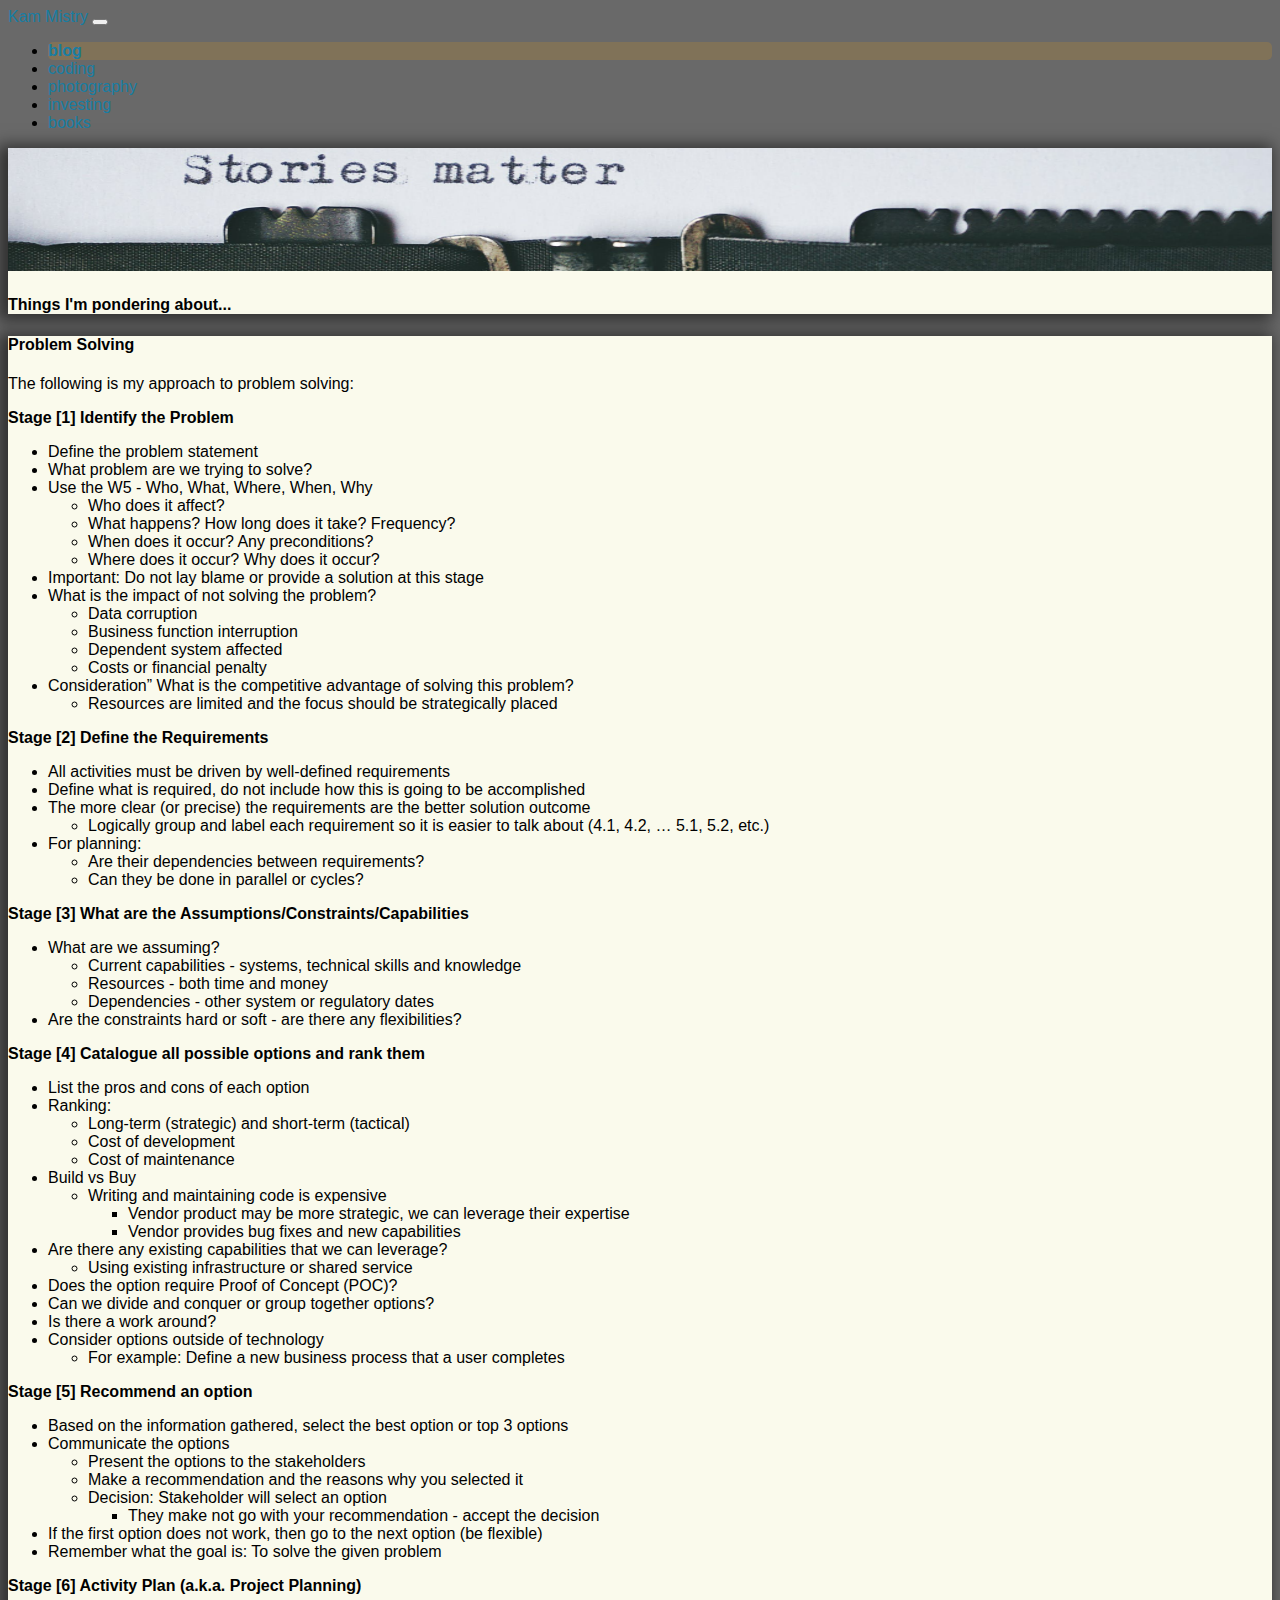
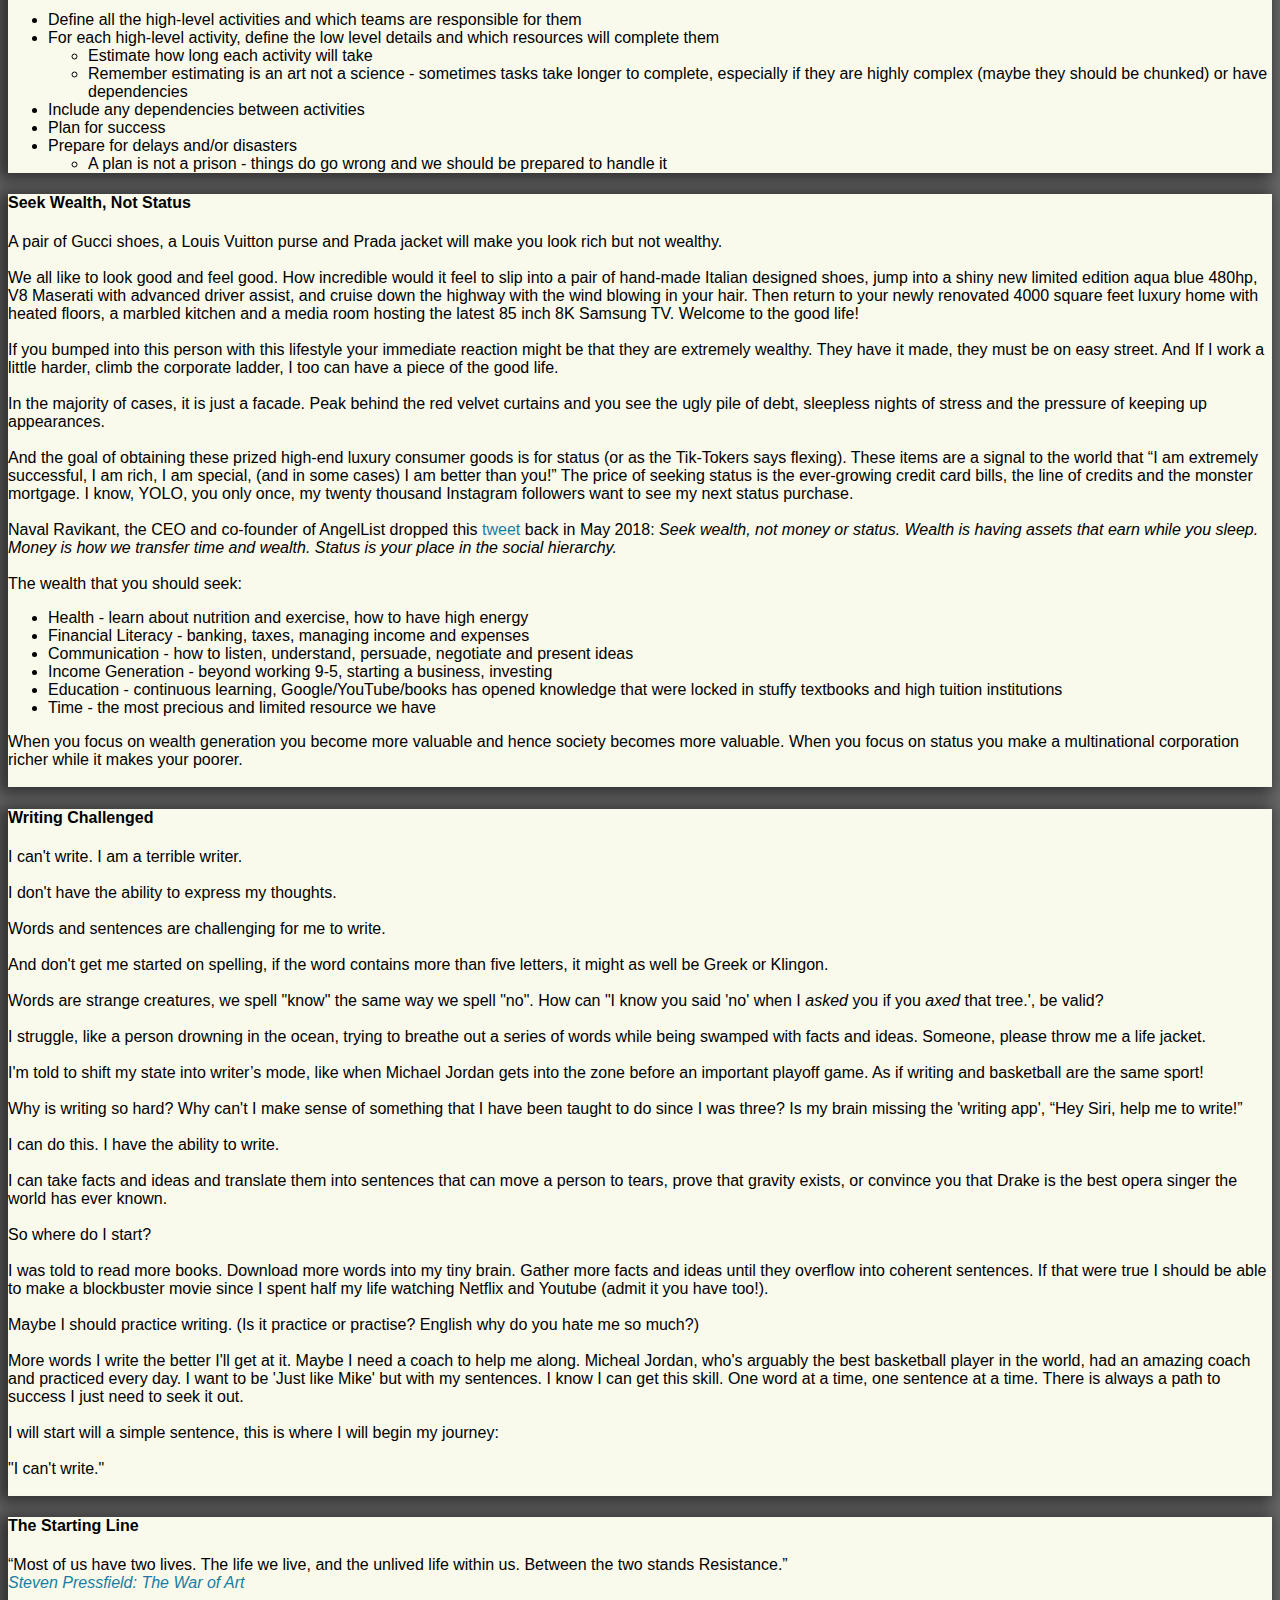
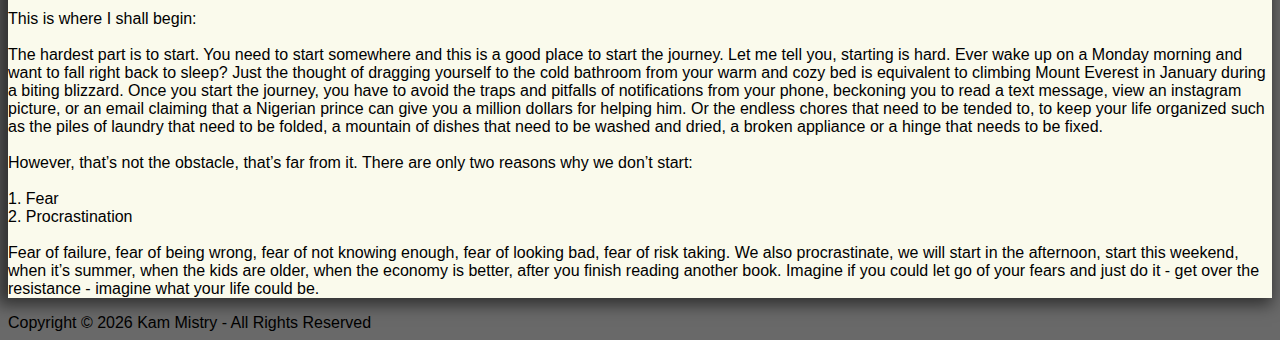
<file: blog/index.html>
<!DOCTYPE html>
<html lang="en">

<head>
    <meta charset="UTF-8">
    <meta name="viewport" content="width=device-width, initial-scale=1.0">
    <!-- favicon -->
    <link rel="apple-touch-icon" sizes="180x180" href="/favicon_io/apple-touch-icon.png">
    <link rel="icon" type="image/png" sizes="32x32" href="/favicon_io/favicon-32x32.png">
    <link rel="icon" type="image/png" sizes="16x16" href="/favicon_io/favicon-16x16.png">
    <link rel="manifest" href="favicon_io/site.webmanifest">
    <!-- CSS -->
    <link rel="stylesheet" href="https://cdn.jsdelivr.net/npm/bootstrap@4.5.3/dist/css/bootstrap.min.css"
        integrity="sha384-TX8t27EcRE3e/ihU7zmQxVncDAy5uIKz4rEkgIXeMed4M0jlfIDPvg6uqKI2xXr2" crossorigin="anonymous">
    <link rel="stylesheet" href="/styles/site.css">
    <title>Blog | Kam Mistry</title>
</head>

<body class="page-background">
    <div class="container">
        <header>
            <nav class="navbar navbar-expand-lg navbar-light bg-light">
                <a class="navbar-brand" href="/">Kam Mistry</a>
                <button class="navbar-toggler" type="button" data-toggle="collapse" data-target="#navbarSupportedContent"
                    aria-controls="navbarSupportedContent" aria-expanded="false" aria-label="Toggle navigation">
                    <span class="navbar-toggler-icon"></span>
                </button>

                <div class="collapse navbar-collapse" id="navbarSupportedContent">
                    <ul class="navbar-nav mr-auto">
                        <!-- place holder -->
                    </ul>
                    <ul class="navbar-nav">
                        <li class="nav-item active">
                            <a class="nav-link" href="/blog">blog </a>
                        </li>
                        <li class="nav-item">
                            <a class="nav-link" href="/coding">coding</a>
                        </li>
                        <li class="nav-item">
                            <a class="nav-link" href="/photography">photography</a>
                        </li>
                        <li class="nav-item">
                            <a class="nav-link" href="/investing">investing</a>
                        </li>
                        <li class="nav-item">
                            <a class="nav-link" href="/books">books</a>
                        </li>
                    </ul>
                </div>
            </nav>
        </header>

        <div class="row justify-content-center">
            <div class="col-sm-11">

                <div class="card mt-3">
                    <img class="card-img-top" src="/images/blog/blog-post-001-header.png" alt="The Starting Line">
                    <div class="card-body">
                        <h4 class="card-title">Things I'm pondering about...</h4>
                        <p class="card-text">
                    </div>
                </div>

                <!-- content -->

                <!-- template
                <div class="card mt-3">
                    <div class="card-body">
                        <h4 class="card-title">Blog Title Here</h4>
                        <p class="card-text">Lorem ipsum dolor sit amet consectetur adipisicing elit. Suscipit
                            voluptates dolore ipsum veniam omnis ipsam ab perspiciatis reprehenderit molestiae,
                            similique voluptatem et eligendi a cum, natus ex? Natus temporibus quis doloremque minima
                            adipisci fuga atque dolores consequuntur quod! Debitis ipsum iusto accusamus maiores ipsam
                            vero quo consequatur. A, architecto non?</p>
                        <a href="#" class="btn btn-primary text-uppercase">Read More</a>
                    </div>
                </div>
                -->

                <div class="card mt-3">
                    <div class="card-body">
                        <h4 class="card-title">Problem Solving</h4>
                        <p class="card-text">
                            The following is my approach to problem solving:

                            <p><b>Stage [1] Identify the Problem</b></p>

                            <ul>
                                <li>Define the problem statement</li>
                                <li>What problem are we trying to solve?</li>
                                <li>Use the W5 - Who, What, Where, When, Why</li>
                                <ul>
                                    <li>Who does it affect?</li>
                                    <li>What happens? How long does it take? Frequency?</li>
                                    <li>When does it occur? Any preconditions?</li>
                                    <li>Where does it occur? Why does it occur?</li>
                                </ul>
                                <li>Important: Do not lay blame or provide a solution at this stage</li>
                                <li>What is the impact of not solving the problem?</li>
                                <ul>
                                    <li>Data corruption</li>
                                    <li>Business function interruption</li>
                                    <li>Dependent system affected</li>
                                    <li>Costs or financial penalty</li>
                                </ul>
                                <li>Consideration” What is the competitive advantage of solving this problem?</li>
                                <ul>
                                    <li>Resources are limited and the focus should be strategically placed</li>
                                </ul>
                            </ul>

                            <p><b>Stage [2] Define the Requirements</b></p>

                            <ul>
                                <li>All activities must be driven by well-defined requirements</li>
                                <li>Define what is required, do not include how this is going to be accomplished</li>
                                <li>The more clear (or precise) the requirements are the better solution outcome</li>
                                <ul>
                                    <li>Logically group and label each requirement so it is easier to talk about (4.1, 4.2, … 5.1, 5.2, etc.)</li>
                                </ul>
                                <li>For planning:</li>
                                <ul>
                                    <li>Are their dependencies between requirements?</li>
                                    <li>Can they be done in parallel or cycles?</li>
                                </ul>
                            </ul>

                            <p><b>Stage [3] What are the Assumptions/Constraints/Capabilities</b></p>

                            <ul>
                                <li>What are we assuming?</li>
                                <ul>
                                    <li>Current capabilities - systems, technical skills and knowledge</li>
                                    <li>Resources - both time and money</li>
                                    <li>Dependencies - other system or regulatory dates</li>
                                </ul>
                                <li>Are the constraints hard or soft - are there any flexibilities?</li>
                            </ul>

                            <p><b>Stage [4] Catalogue all possible options and rank them</b></p>

                            <ul>
                                <li>List the pros and cons of each option</li>
                                <li>Ranking:</li>
                                <ul>
                                    <li>Long-term (strategic) and short-term (tactical)</li>
                                    <li>Cost of development</li>
                                    <li>Cost of maintenance</li>
                                </ul>
                                <li>Build vs Buy</li>
                                <ul>
                                    <li>Writing and maintaining code is expensive</li>
                                    <ul>
                                        <li>Vendor product may be more strategic, we can leverage their expertise</li>
                                        <li>Vendor provides bug fixes and new capabilities</li>
                                    </ul>
                                </ul>
                                <li>Are there any existing capabilities that we can leverage?</li>
                                <ul>
                                    <li>Using existing infrastructure or shared service</li>
                                </ul>
                                <li>Does the option require Proof of Concept (POC)?</li>
                                <li>Can we divide and conquer or group together options?</li>
                                <li>Is there a work around?</li>
                                <li>Consider options outside of technology</li>
                                <ul>
                                    <li>For example: Define a new business process that a user completes</li>
                                </ul>
                            </ul>

                            <p><b>Stage [5] Recommend an option</b></p>

                            <ul>
                                <li>Based on the information gathered, select the best option or top 3 options</li>
                                <li>Communicate the options</li>
                                <ul>
                                    <li>Present the options to the stakeholders</li>
                                    <li>Make a recommendation and the reasons why you selected it</li>
                                    <li>Decision: Stakeholder will select an option</li>
                                    <ul>
                                        <li>They make not go with your recommendation - accept the decision</li>
                                    </ul>
                                </ul>
                                <li>If the first option does not work, then go to the next option (be flexible)</li>
                                <li>Remember what the goal is: To solve the given problem</li>
                            </ul>

                            <p><b>Stage [6] Activity Plan (a.k.a. Project Planning)</b></p>

                            <ul>
                                <li>Define all the high-level activities and which teams are responsible for them</li>
                                <li>For each high-level activity, define the low level details and which resources will complete them</li>
                                <ul>
                                    <li>Estimate how long each activity will take</li>
                                    <li>Remember estimating is an art not a science - sometimes tasks take longer to complete, especially if they are
                                        highly complex (maybe they should be chunked) or have dependencies</li>
                                </ul>
                                <li>Include any dependencies between activities</li>
                                <li>Plan for success</li>
                                <li>Prepare for delays and/or disasters</li>
                                <ul>
                                    <li>A plan is not a prison - things do go wrong and we should be prepared to handle it</li>
                                </ul>
                            </ul>

                        </p>
                    </div>
                </div>

                <div class="card mt-3">
                    <div class="card-body">
                        <h4 class="card-title">Seek Wealth, Not Status</h4>
                        <p class="card-text">
                            A pair of Gucci shoes, a Louis Vuitton purse and Prada jacket will make you look rich but not wealthy.
                            <br /><br />
                            We all like to look good and feel good. How incredible would it feel to slip into a pair of hand-made Italian designed
                            shoes, jump into a shiny new limited edition aqua blue 480hp, V8 Maserati with advanced driver assist, and cruise down the
                            highway with the wind blowing in your hair. Then return to your newly renovated 4000 square feet luxury home with heated
                            floors, a marbled kitchen and a media room hosting the latest 85 inch 8K Samsung TV. Welcome to the good life!
                            <br /><br />
                            If you bumped into this person with this lifestyle your immediate reaction might be that they are extremely wealthy. They
                            have it made, they must be on easy street. And If I work a little harder, climb the corporate ladder, I too can have a
                            piece of the good life.
                            <br /><br />
                            In the majority of cases, it is just a facade. Peak behind the red velvet curtains and you see the ugly pile of debt,
                            sleepless nights of stress and the pressure of keeping up appearances.
                            <br /><br />
                            And the goal of obtaining these prized high-end luxury consumer goods is for status (or as the Tik-Tokers says flexing).
                            These items are a signal to the world that “I am extremely successful, I am rich, I am special, (and in some cases) I am
                            better than you!” The price of seeking status is the ever-growing credit card bills, the line of credits and the monster
                            mortgage. I know, YOLO, you only once, my twenty thousand Instagram followers want to see my next status purchase.
                            <br /><br />
                            Naval Ravikant, the CEO and co-founder of AngelList dropped this <a target="_blank"
                                href="https://twitter.com/naval/status/1002103360646823936">tweet</a> back in May 2018: <i>Seek wealth, not money or
                                status. Wealth is having assets that earn while you sleep. Money is how we transfer time and wealth. Status is your
                                place in the social hierarchy.</i>
                            <br /><br />
                            The wealth that you should seek:
                            <ul>
                                <li>Health - learn about nutrition and exercise, how to have high energy</li>
                                <li>Financial Literacy - banking, taxes, managing income and expenses</li>
                                <li>Communication - how to listen, understand, persuade, negotiate and present ideas</li>
                                <li>Income Generation - beyond working 9-5, starting a business, investing</li>
                                <li>Education - continuous learning, Google/YouTube/books has opened knowledge that were locked in stuffy textbooks
                                    and high tuition institutions</li>
                                <li>Time - the most precious and limited resource we have </li>
                            </ul>
                            When you focus on wealth generation you become more valuable and hence society becomes more valuable. When you focus on
                            status you make a multinational corporation richer while it makes your poorer.
                            <br /><br />
                    </div>
                </div>

                <div class="card mt-3">
                    <div class="card-body">
                        <h4 class="card-title">Writing Challenged</h4>
                        <p class="card-text">
                            I can't write. I am a terrible writer.
                            <br /><br />
                            I don't have the ability to express my thoughts.
                            <br /><br />
                            Words and sentences are challenging for me to write.
                            <br /><br />
                            And don't get me started on spelling, if the word contains more than five letters, it might as well be Greek or Klingon.
                            <br /><br />
                            Words are strange creatures, we spell "know" the same way we spell "no". How can "I know you said 'no' when I <i>asked</i>
                            you if you <i>axed</i> that tree.', be valid?
                            <br /><br />
                            I struggle, like a person drowning in the ocean, trying to breathe out a series of words while being swamped with facts
                            and ideas. Someone, please throw me a life jacket.
                            <br /><br />
                            I'm told to shift my state into writer’s mode, like when Michael Jordan gets into the zone before an important playoff
                            game. As if writing and basketball are the same sport!
                            <br /><br />
                            Why is writing so hard? Why can't I make sense of something that I have been taught to do since I was three? Is my brain
                            missing the 'writing app', “Hey Siri, help me to write!”
                            <br /><br />
                            I can do this. I have the ability to write.
                            <br /><br />
                            I can take facts and ideas and translate them into sentences that can move a person to tears, prove that gravity exists,
                            or convince you that Drake is the best opera singer the world has ever known.
                            <br /><br />
                            So where do I start?
                            <br /><br />
                            I was told to read more books. Download more words into my tiny brain. Gather more facts and ideas until they overflow
                            into coherent sentences. If that were true I should be able to make a blockbuster movie since I spent half my life
                            watching Netflix and Youtube (admit it you have too!).
                            <br /><br />
                            Maybe I should practice writing. (Is it practice or practise? English why do you hate me so much?)
                            <br /><br />
                            More words I write the better I'll get at it. Maybe I need a coach to help me along. Micheal Jordan, who's arguably the
                            best basketball player in the world, had an amazing coach and practiced every day. I want to be 'Just like Mike' but with
                            my sentences. I know I can get this skill. One word at a time, one sentence at a time. There is always a path to success I
                            just need to seek it out.
                            <br /><br />
                            I will start will a simple sentence, this is where I will begin my journey:
                            <br /><br />
                            "I can't write."
                            <br /><br />
                    </div>
                </div>

                <div class="card mt-3">
                    <div class="card-body">
                        <h4 class="card-title">The Starting Line</h4>
                        <p class="card-text">
                            “Most of us have two lives. The life we live, and the unlived life within us. Between the
                            two stands Resistance.” <br />
                            <a href="https://www.amazon.ca/War-Art-Through-Creative-Battles/dp/1936891026"><i>Steven
                                    Pressfield: The War of Art</i></a><br /><br />

                            This is where I shall begin:<br /><br />

                            The hardest part is to start. You need to start somewhere and this is a good place to start
                            the journey. Let me tell you, starting is hard. Ever wake up on a Monday morning and want to
                            fall right back to sleep? Just the thought of dragging yourself to the cold bathroom from
                            your warm and cozy bed is equivalent to climbing Mount Everest in January during a biting
                            blizzard. Once you start the journey, you have to avoid the traps and pitfalls of
                            notifications from your phone, beckoning you to read a text message, view an instagram
                            picture, or an email claiming that a Nigerian prince can give you a million dollars for
                            helping him. Or the endless chores that need to be tended to, to keep your life organized
                            such as the piles of laundry that need to be folded, a mountain of dishes that need to be
                            washed and dried, a broken appliance or a hinge that needs to be fixed.<br /><br />

                            However, that’s not the obstacle, that’s far from it. There are only two reasons why we
                            don’t start:<br /><br />

                            1. Fear<br>
                            2. Procrastination<br /><br />

                            Fear of failure, fear of being wrong, fear of not knowing enough, fear of looking bad, fear
                            of risk taking. We also procrastinate, we will start in the afternoon, start this weekend,
                            when it’s summer, when the kids are older, when the economy is better, after you finish
                            reading another book. Imagine if you could let go of your fears and just do it - get over
                            the resistance - imagine what your life could be.
                    </div>
                </div>

            </div>
        </div>
    </div>

    <footer class="text-center mt-3">
        Copyright © <span id="currentYear"></span> Kam Mistry - All Rights Reserved
    </footer>

    <!-- scripts-->
    <script type="text/javascript" src="/scripts/site.js"></script>
    <script src="https://code.jquery.com/jquery-3.5.1.slim.min.js" integrity="sha384-DfXdz2htPH0lsSSs5nCTpuj/zy4C+OGpamoFVy38MVBnE+IbbVYUew+OrCXaRkfj"
        crossorigin="anonymous">
    </script>
    <script src="https://cdn.jsdelivr.net/npm/bootstrap@4.5.3/dist/js/bootstrap.bundle.min.js"
        integrity="sha384-ho+j7jyWK8fNQe+A12Hb8AhRq26LrZ/JpcUGGOn+Y7RsweNrtN/tE3MoK7ZeZDyx" crossorigin="anonymous">
    </script>
</body>

</html>
</file>
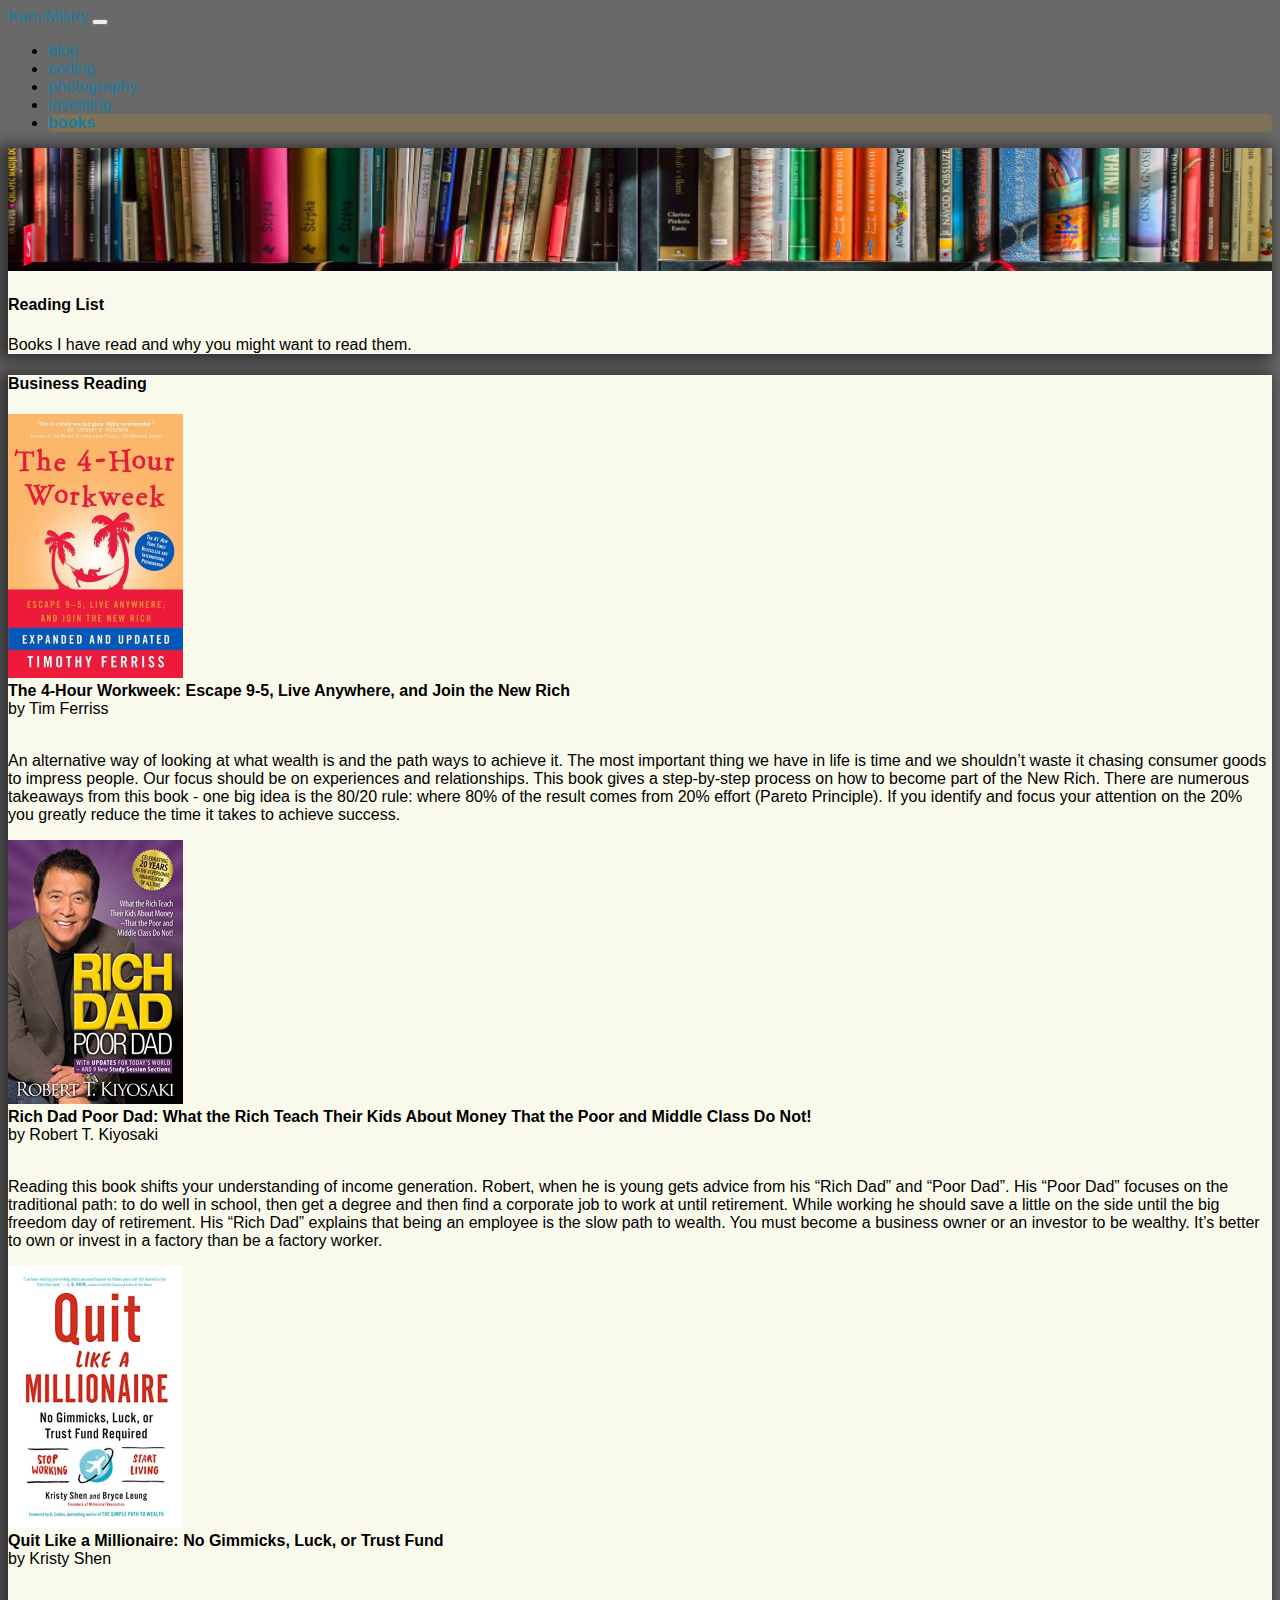
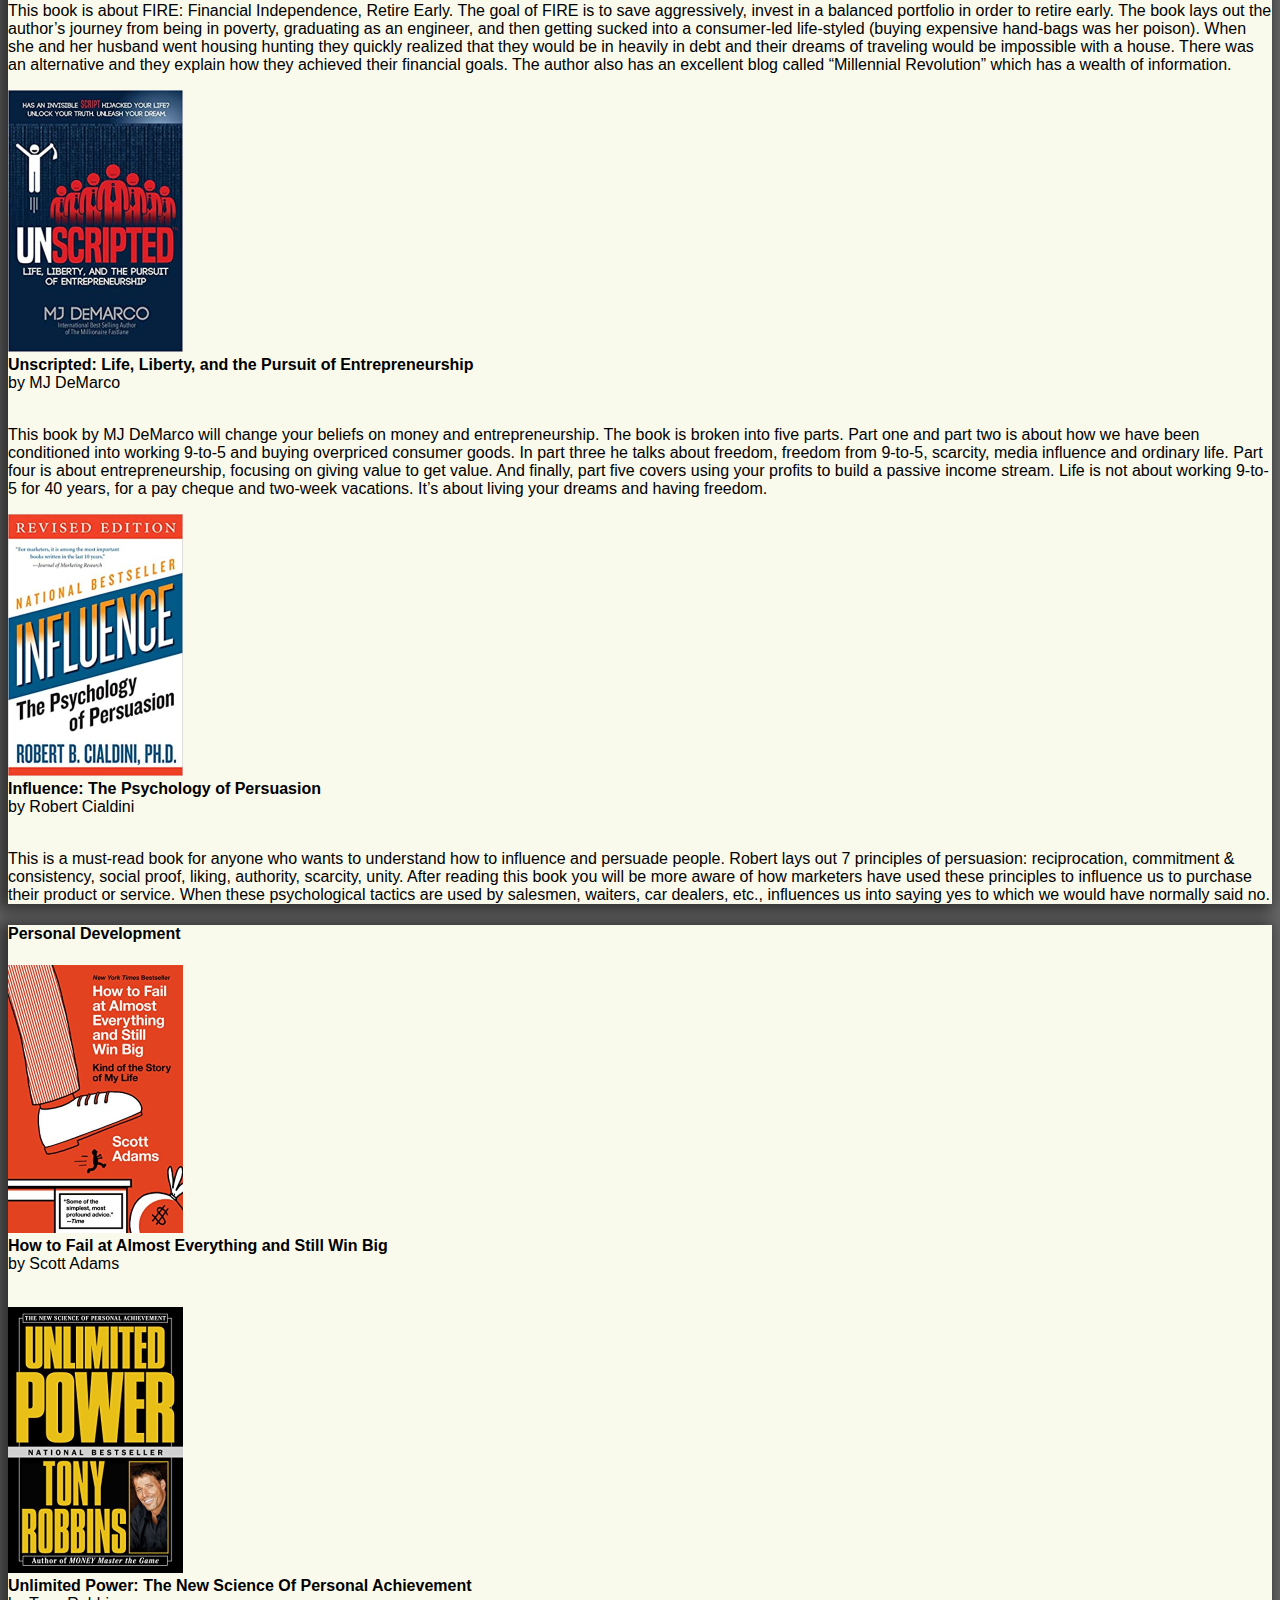
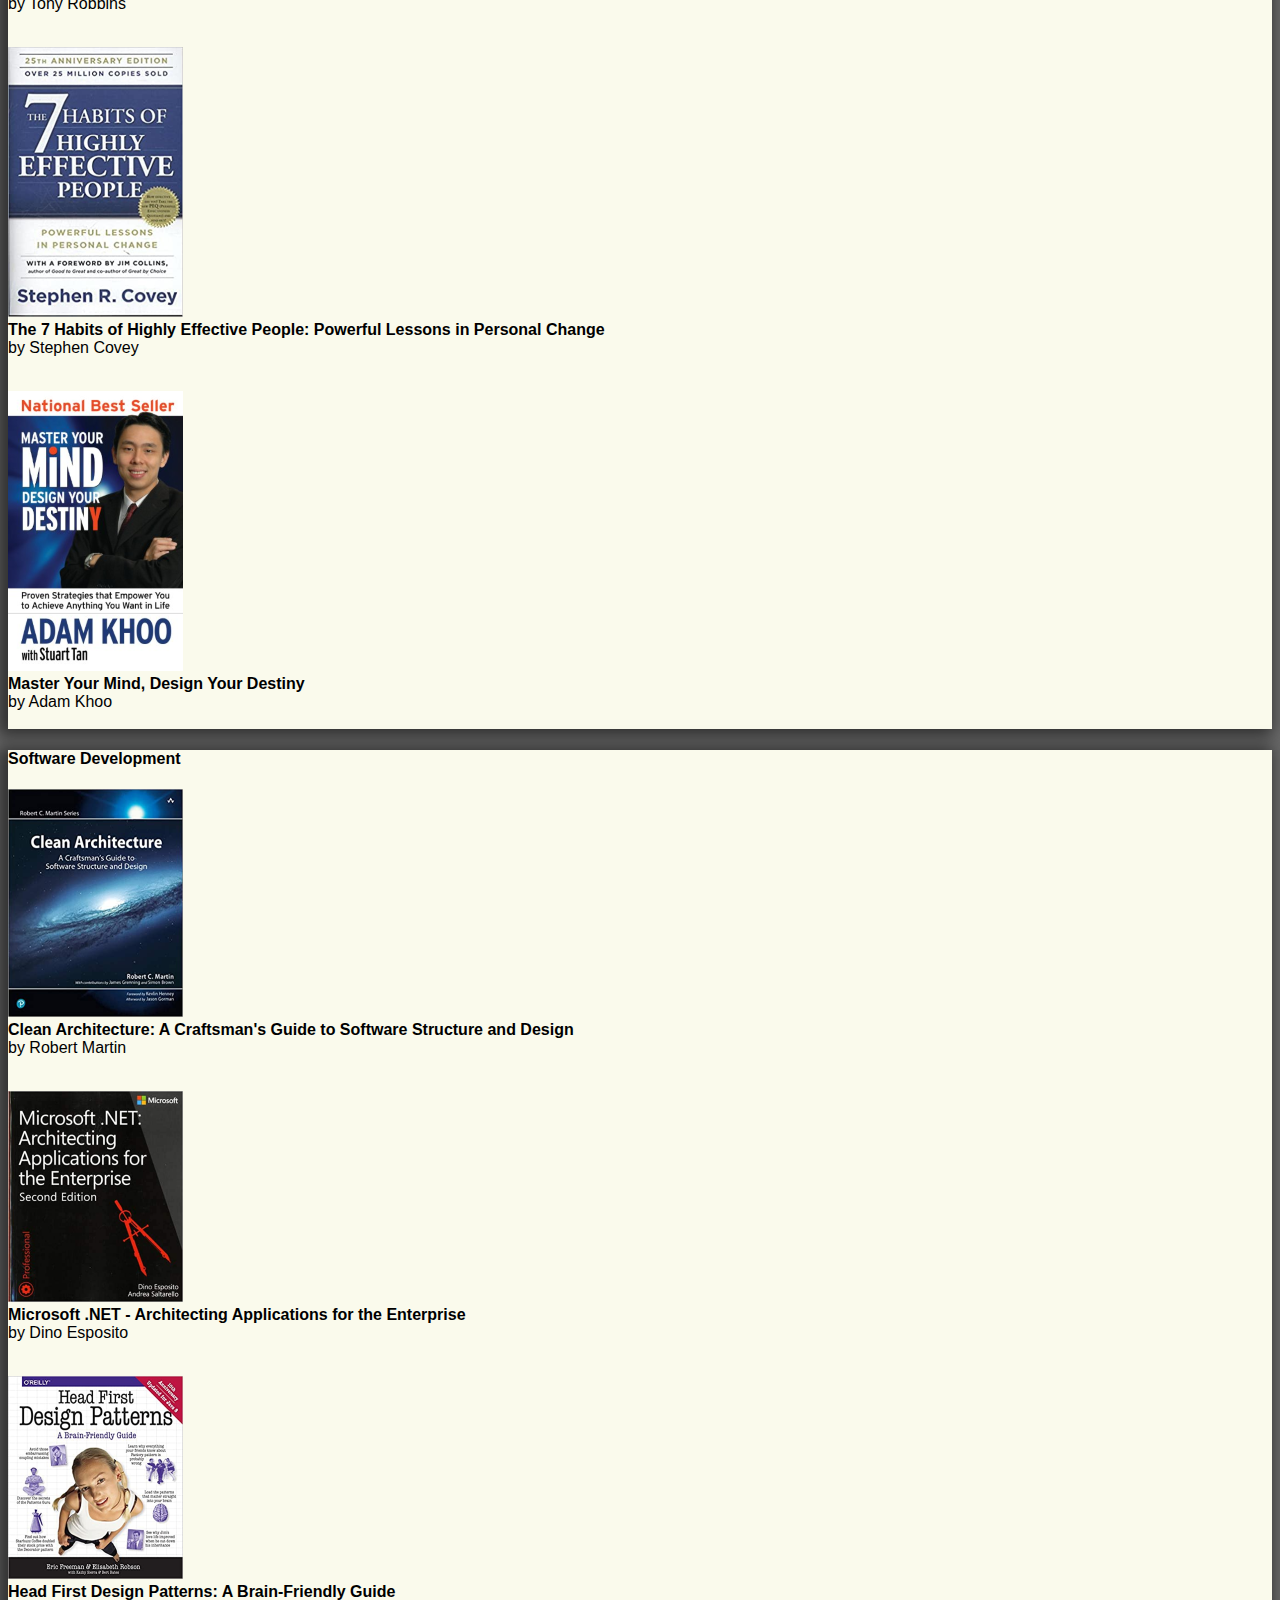
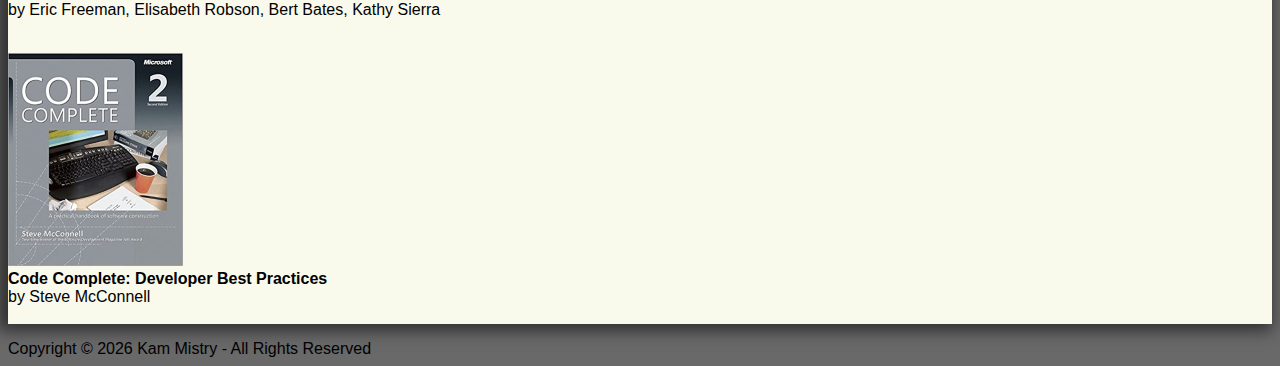
<file: books/index.html>
<!DOCTYPE html>
<html lang="en">

<head>
    <meta charset="UTF-8">
    <meta name="viewport" content="width=device-width, initial-scale=1.0">
    <!-- favicon -->
    <link rel="apple-touch-icon" sizes="180x180" href="/favicon_io/apple-touch-icon.png">
    <link rel="icon" type="image/png" sizes="32x32" href="/favicon_io/favicon-32x32.png">
    <link rel="icon" type="image/png" sizes="16x16" href="/favicon_io/favicon-16x16.png">
    <link rel="manifest" href="favicon_io/site.webmanifest">
    <!-- CSS -->
    <link rel="stylesheet" href="https://cdn.jsdelivr.net/npm/bootstrap@4.5.3/dist/css/bootstrap.min.css"
        integrity="sha384-TX8t27EcRE3e/ihU7zmQxVncDAy5uIKz4rEkgIXeMed4M0jlfIDPvg6uqKI2xXr2" crossorigin="anonymous">
    <link rel="stylesheet" href="/styles/site.css">
    <title>Books | Kam Mistry</title>
</head>

<body class="page-background">
    <div class="container">
        <header>
            <nav class="navbar navbar-expand-lg navbar-light bg-light">
                <a class="navbar-brand" href="/">Kam Mistry</a>
                <button class="navbar-toggler" type="button" data-toggle="collapse" data-target="#navbarSupportedContent"
                    aria-controls="navbarSupportedContent" aria-expanded="false" aria-label="Toggle navigation">
                    <span class="navbar-toggler-icon"></span>
                </button>

                <div class="collapse navbar-collapse" id="navbarSupportedContent">
                    <ul class="navbar-nav mr-auto">
                        <!-- place holder -->
                    </ul>
                    <ul class="navbar-nav">
                        <li class="nav-item">
                            <a class="nav-link" href="/blog">blog </a>
                        </li>
                        <li class="nav-item">
                            <a class="nav-link" href="/coding">coding</a>
                        </li>
                        <li class="nav-item">
                            <a class="nav-link" href="/photography">photography</a>
                        </li>
                        <li class="nav-item">
                            <a class="nav-link" href="/investing">investing</a>
                        </li>
                        <li class="nav-item active">
                            <a class="nav-link" href="/books">books</a>
                        </li>
                    </ul>
                </div>
            </nav>
        </header>

        <div class="row justify-content-center">
            <div class="col-sm-11">
                <div class="card mt-3">
                    <img class="card-img-top" src="/images/books/blog-post-001-header.png" alt="Books">
                    <div class="card-body">
                        <h4 class="card-title">Reading List</h4>
                        <p class="card-text">Books I have read and why you might want to read them.</p>
                    </div>
                </div>

                <!-- content -->

                <div class="card mt-3">
                    <div class="card-body">
                        <h4 class="card-title">Business Reading</h4>
                        <div class="row">
                            <div class="col-sm-3 mb-3">
                                <a target="_blank"
                                    href="https://www.amazon.com/4-Hour-Workweek-Expanded-Updated-Cutting-Edge-ebook/dp/B002WE46UW/ref=tmm_kin_swatch_0?_encoding=UTF8&qid=1603229328&sr=8-1">
                                    <img src="/images/books/book-4-hour-work-week.png"
                                        alt="The 4-Hour Workweek: Escape 9-5, Live Anywhere, and Join the New Rich"></a></div>
                            <div class="col-sm-9">
                                <b>The 4-Hour Workweek: Escape 9-5, Live Anywhere, and Join the New Rich</b><br />
                                by Tim Ferriss<br /> <br />
                                <p class="card-text">
                                    An alternative way of looking at what wealth is and the path ways to achieve it. The most important thing we have
                                    in life is time and we shouldn’t waste it chasing consumer goods to impress people. Our focus should be on
                                    experiences and relationships. This book gives a step-by-step process on how to become part of the New Rich. There
                                    are numerous takeaways from this book - one big idea is the 80/20 rule: where 80% of the result comes from 20%
                                    effort (Pareto Principle). If you identify and focus your attention on the 20% you greatly reduce the time it
                                    takes to achieve success.
                                </p>
                            </div>
                        </div>

                        <div class="row mt-3">
                            <div class="col-sm-3 mb-3">
                                <a target="_blank"
                                    href="https://www.amazon.com/Rich-Dad-Poor-Teach-Middle-ebook/dp/B07C7M8SX9/ref=tmm_kin_swatch_0?_encoding=UTF8&qid=&sr=">
                                    <img src="/images/books/book-rich-dad-poor-dad.png"
                                        alt="Rich Dad Poor Dad: What the Rich Teach Their Kids About Money That the Poor and Middle Class Do Not!"></a>
                            </div>
                            <div class="col-sm-9">
                                <b>Rich Dad Poor Dad: What the Rich Teach Their Kids About Money That the Poor and Middle Class Do Not!</b><br />
                                by Robert T. Kiyosaki<br /> <br />
                                <p class="card-text">
                                    Reading this book shifts your understanding of income generation. Robert, when he is young gets advice from his
                                    “Rich Dad” and “Poor Dad”. His “Poor Dad” focuses on the traditional path: to do well in school, then get a degree
                                    and then find a corporate job to work at until retirement. While working he should save a little on the side until
                                    the big freedom day of retirement. His “Rich Dad” explains that being an employee is the slow path to wealth. You
                                    must become a business owner or an investor to be wealthy. It’s better to own or invest in a factory than be a
                                    factory worker.
                                </p>
                            </div>
                        </div>

                        <div class="row mt-3">
                            <div class="col-sm-3 mb-3">
                                <a target="_blank"
                                    href="https://www.amazon.com/Quit-Like-Millionaire-Gimmicks-Required-ebook/dp/B07LDVH2GG/ref=tmm_kin_swatch_0?_encoding=UTF8&qid=1603230446&sr=1-4">
                                    <img src="/images/books/book-quit-like-a-millionaire.png"
                                        alt="Quit Like a Millionaire: No Gimmicks, Luck, or Trust Fund"></a>
                            </div>
                            <div class="col-sm-9">
                                <b>Quit Like a Millionaire: No Gimmicks, Luck, or Trust Fund</b><br />
                                by Kristy Shen <br /> <br />
                                <p class="card-text">
                                    This book is about FIRE: Financial Independence, Retire Early. The goal of FIRE is to save aggressively, invest in
                                    a balanced portfolio in order to retire early. The book lays out the author’s journey from being in poverty,
                                    graduating as an engineer, and then getting sucked into a consumer-led life-styled (buying expensive hand-bags was
                                    her poison). When she and her husband went housing hunting they quickly realized that they would be in heavily in
                                    debt and their dreams of traveling would be impossible with a house. There was an alternative and they explain how
                                    they achieved their financial goals. The author also has an excellent blog called “Millennial Revolution” which
                                    has a wealth of information.
                                </p>
                            </div>
                        </div>

                        <div class="row mt-3">
                            <div class="col-sm-3 mb-3">
                                <a target="_blank"
                                    href="https://www.amazon.com/Unscripted-Life-Liberty-Pursuit-Entrepreneurship/dp/0984358161/ref=tmm_pap_swatch_0?_encoding=UTF8&qid=1608808685&sr=1-2">
                                    <img src="/images/books/book-unscripted.png"
                                        alt="Unscripted: Life, Liberty, and the Pursuit of Entrepreneurship"></a>
                            </div>
                            <div class="col-sm-9">
                                <b>Unscripted: Life, Liberty, and the Pursuit of Entrepreneurship</b><br />
                                by MJ DeMarco<br /> <br />
                                <p class="card-text">
                                    This book by MJ DeMarco will change your beliefs on money and entrepreneurship. The book is broken into five
                                    parts. Part one and part two is about how we have been conditioned into working 9-to-5 and buying overpriced
                                    consumer goods. In part three he talks about freedom, freedom from 9-to-5, scarcity, media influence and ordinary
                                    life. Part four is about entrepreneurship, focusing on giving value to get value. And finally, part five covers
                                    using your profits to build a passive income stream. Life is not about working 9-to-5 for 40 years, for a
                                    pay cheque and two-week vacations. It’s about living your dreams and having freedom.
                                </p>
                            </div>
                        </div>

                        <div class="row mt-3">
                            <div class="col-sm-3 mb-3">
                                <a target="_blank"
                                    href="https://www.amazon.com/Influence-Psychology-Persuasion-Business-Essentials-ebook/dp/B002BD2UUC/ref=tmm_kin_swatch_0?_encoding=UTF8&qid=1603287897&sr=8-1">
                                    <img src="/images/books/book-influence.png" alt="Influence: The Psychology of Persuasion"></a>
                            </div>
                            <div class="col-sm-9">
                                <b>Influence: The Psychology of Persuasion</b><br />
                                by Robert Cialdini<br /> <br />
                                <p class="card-text">
                                    This is a must-read book for anyone who wants to understand how to influence and persuade people. Robert lays out
                                    7 principles of persuasion: reciprocation, commitment & consistency, social proof, liking, authority, scarcity,
                                    unity. After reading this book you will be more aware of how marketers have used these principles to influence us
                                    to purchase their product or service. When these psychological tactics are used by salesmen, waiters, car dealers,
                                    etc., influences us into saying yes to which we would have normally said no.
                                </p>
                            </div>
                        </div>

                    </div>

                </div>

                <div class="card mt-3">
                    <div class="card-body">
                        <h4 class="card-title">Personal Development</h4>

                        <div class="row mt-3">
                            <div class="col-sm-3 mb-3">
                                <a target="_blank"
                                    href="https://www.amazon.com/How-Fail-Almost-Everything-Still-ebook/dp/B00COOFBA4/ref=tmm_kin_swatch_0?_encoding=UTF8&qid=1603287515&sr=8-1">
                                    <img src="/images/books/book-how-to-fail-at-everything.png"
                                        alt="How to Fail at Almost Everything and Still Win Big"></a>
                            </div>
                            <div class="col-sm-9">
                                <b>How to Fail at Almost Everything and Still Win Big</b><br />
                                by Scott Adams <br /> <br />
                                <p class="card-text">
                                    <!-- [Description] -->
                                </p>
                            </div>
                        </div>

                        <div class="row mt-3">
                            <div class="col-sm-3 mb-3">
                                <a target="_blank"
                                    href="https://www.amazon.com/Unlimited-Power-Science-Personal-Achievement-ebook/dp/B001BS6VYY/ref=sr_1_1?dchild=1&keywords=unlimited+power&qid=1603288112&s=digital-text&sr=1-1">
                                    <img src="/images/books/book-unlimited-power.png"
                                        alt="Unlimited Power: The New Science Of Personal Achievement"></a>
                            </div>
                            <div class="col-sm-9">
                                <b>Unlimited Power: The New Science Of Personal Achievement</b><br />
                                by Tony Robbins<br /> <br />
                                <p class="card-text">
                                    <!-- [Description] -->
                                </p>
                            </div>
                        </div>

                        <div class="row mt-3">
                            <div class="col-sm-3 mb-3">
                                <a target="_blank"
                                    href="https://www.amazon.com/Habits-Highly-Effective-People-Powerful/dp/1451639619/ref=sr_1_2?dchild=1&keywords=7+habits+of+highly+effective+people&pd_rd_r=ae5e94b1-4476-4eac-9862-58aad6b9fbbf&pd_rd_w=vCkRZ&pd_rd_wg=CoUF3&pf_rd_p=0ec05f25-9534-48fe-9c3e-40b89957230e&pf_rd_r=A97FPRD86F7CZAYQB6DM&qid=1603288240&sr=8-2">
                                    <img src="/images/books/book-7-habits-of-highly-effective-people.png"
                                        alt="The 7 Habits of Highly Effective People: Powerful Lessons in Personal Change"></a>
                            </div>
                            <div class="col-sm-9">
                                <b>The 7 Habits of Highly Effective People: Powerful Lessons in Personal Change</b><br />
                                by Stephen Covey<br /> <br />
                                <p class="card-text">
                                    <!-- [Description] -->
                                </p>
                            </div>
                        </div>

                        <div class="row mt-3">
                            <div class="col-sm-3 mb-3">
                                <a target="_blank"
                                    href="https://www.amazon.com/Master-Your-Mind-Design-Destiny-ebook/dp/B0096CH54M/ref=sr_1_1?dchild=1&keywords=Master+Your+Mind+Design+Your+Destiny&qid=1603288520&s=books&sr=1-1">
                                    <img src="/images/books/book-master-your-mind-design-your-destiny.png"
                                        alt="Master Your Mind, Design Your Destiny"></a>
                            </div>
                            <div class="col-sm-9">
                                <b>Master Your Mind, Design Your Destiny</b><br />
                                by Adam Khoo<br /> <br />
                                <p class="card-text">
                                    <!-- [Description] -->
                                </p>
                            </div>
                        </div>

                    </div>

                </div>

                <div class="card mt-3">
                    <div class="card-body">
                        <h4 class="card-title">Software Development</h4>

                        <div class="row mt-3">
                            <div class="col-sm-3 mb-3">
                                <a target="_blank"
                                    href="https://www.amazon.com/Clean-Architecture-Craftsmans-Software-Structure-ebook-dp-B075LRM681/dp/B075LRM681/ref=mt_other?_encoding=UTF8&me=&qid=1603290275">
                                    <img src="/images/books/book-clean-architecture.png"
                                        alt="Clean Architecture: A Craftsman's Guide to Software Structure and Design"></a>
                            </div>
                            <div class="col-sm-9">
                                <b>Clean Architecture: A Craftsman's Guide to Software Structure and Design</b><br />
                                by Robert Martin<br /> <br />
                                <p class="card-text">
                                    <!-- [Description] -->
                                </p>
                            </div>
                        </div>

                        <div class="row mt-3">
                            <div class="col-sm-3 mb-3">
                                <a target="_blank"
                                    href="https://www.amazon.com/Microsoft-NET-Architecting-Applications-Enterprise-dp-0735685355/dp/0735685355/ref=mt_other?_encoding=UTF8&me=&qid=">
                                    <img src="/images/books/book-architecting-applications-for-the-enterprise.png"
                                        alt="Microsoft .NET - Architecting Applications for the Enterprise"></a>
                            </div>
                            <div class="col-sm-9">
                                <b>Microsoft .NET - Architecting Applications for the Enterprise</b><br />
                                by Dino Esposito <br /> <br />
                                <p class="card-text">
                                    <!-- [Description] -->
                                </p>
                            </div>
                        </div>

                        <div class="row mt-3">
                            <div class="col-sm-3 mb-3">
                                <a target="_blank"
                                    href="https://www.amazon.com/Head-First-Design-Patterns-Brain-Friendly-ebook-dp-B00AA36RZY/dp/B00AA36RZY/ref=mt_other?_encoding=UTF8&me=&qid=1603290871">
                                    <img src="/images/books/book-head-first-design-patterns.png"
                                        alt="Head First Design Patterns: A Brain-Friendly Guide"></a>
                            </div>
                            <div class="col-sm-9">
                                <b>Head First Design Patterns: A Brain-Friendly Guide</b><br />
                                by Eric Freeman, Elisabeth Robson, Bert Bates, Kathy Sierra <br /> <br />
                                <p class="card-text">
                                    <!-- [Description] -->
                                </p>
                            </div>
                        </div>

                        <div class="row mt-3">
                            <div class="col-sm-3 mb-3">
                                <a target="_blank"
                                    href="https://www.amazon.com/Code-Complete-Developer-Best-Practices-ebook-dp-B00JDMPOSY/dp/B00JDMPOSY/ref=mt_other?_encoding=UTF8&me=&qid=1603291023">
                                    <img src="/images/books/book-code-complete.png" alt="Code Complete: Developer Best Practices"></a>
                            </div>
                            <div class="col-sm-9">
                                <b>Code Complete: Developer Best Practices</b><br />
                                by Steve McConnell <br /> <br />
                                <p class="card-text">
                                    <!-- [Description] -->
                                </p>
                            </div>
                        </div>

                    </div>
                </div>
                <!-- 
                <div class="row mt-3">
                    <div class="col-sm-3 mb-3">
                        <a target="_blank" href="[Amazon.com]">
                            <img src="/images/books/" alt="[Title]"></a>
                    </div>
                    <div class="col-sm-9">
                        <b>[Title]</b><br />
                        by [Author]<br /> <br />
                        <p class="card-text">
                            [Description]
                        </p>
                    </div>
                </div>
                -->
            </div>
        </div>
    </div>

    <footer class="text-center mt-3">
        Copyright © <span id="currentYear"></span> Kam Mistry - All Rights Reserved
    </footer>

    <!-- scripts-->
    <script type="text/javascript" src="/scripts/site.js"></script>
    <script src="https://code.jquery.com/jquery-3.5.1.slim.min.js" integrity="sha384-DfXdz2htPH0lsSSs5nCTpuj/zy4C+OGpamoFVy38MVBnE+IbbVYUew+OrCXaRkfj"
        crossorigin="anonymous">
    </script>
    <script src="https://cdn.jsdelivr.net/npm/bootstrap@4.5.3/dist/js/bootstrap.bundle.min.js"
        integrity="sha384-ho+j7jyWK8fNQe+A12Hb8AhRq26LrZ/JpcUGGOn+Y7RsweNrtN/tE3MoK7ZeZDyx" crossorigin="anonymous">
    </script>

</body>

</html>
</file>
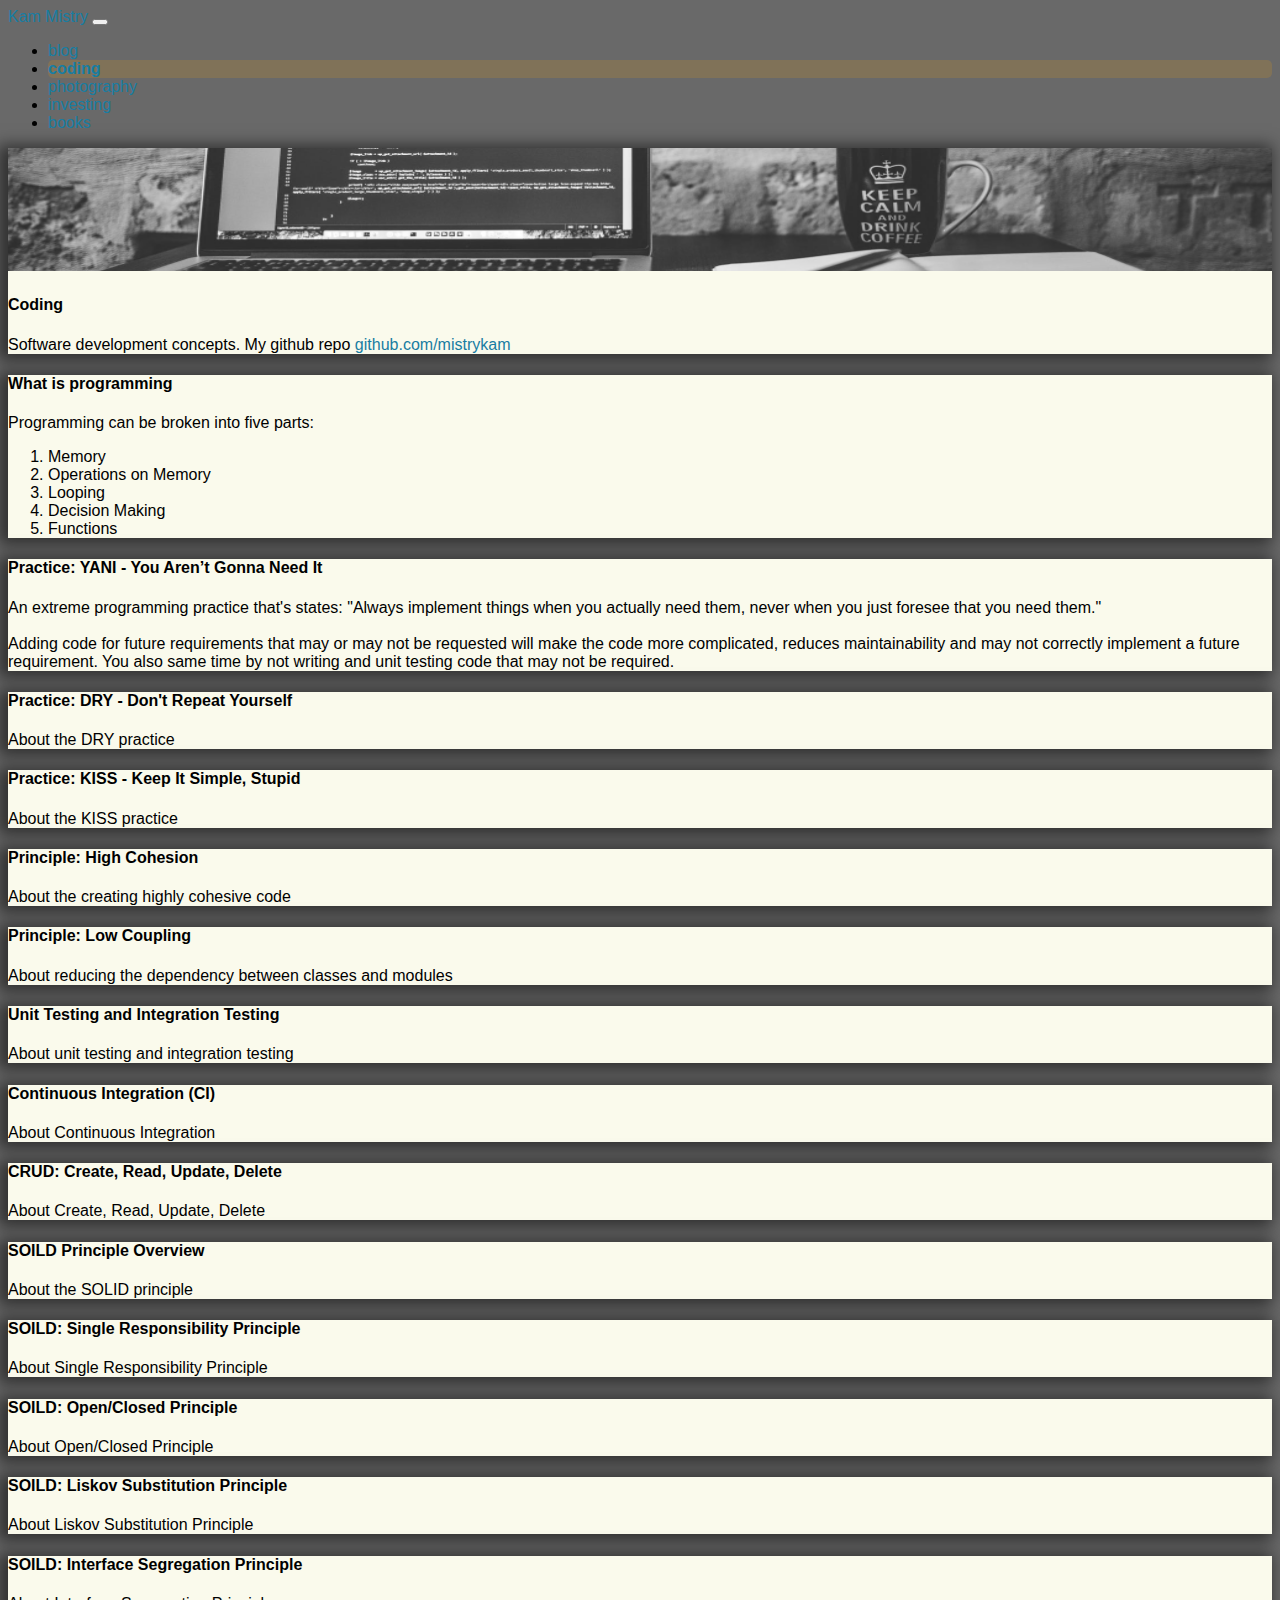
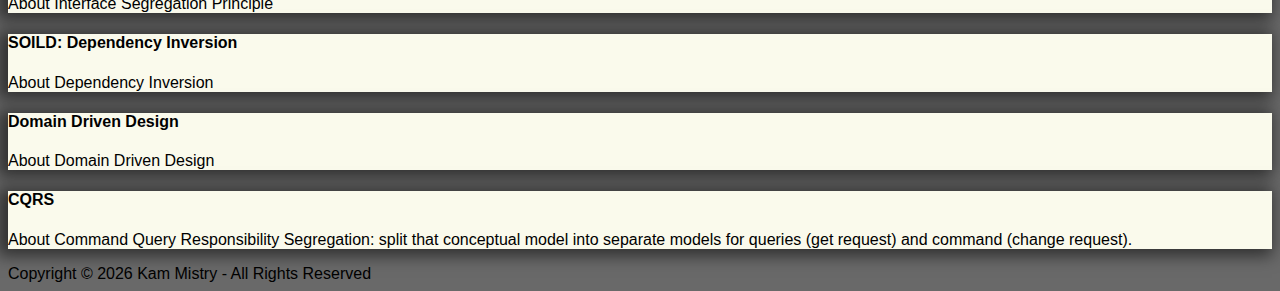
<file: coding/index.html>
<!DOCTYPE html>
<html lang="en">

<head>
    <meta charset="UTF-8">
    <meta name="viewport" content="width=device-width, initial-scale=1.0">
    <!-- favicon -->
    <link rel="apple-touch-icon" sizes="180x180" href="/favicon_io/apple-touch-icon.png">
    <link rel="icon" type="image/png" sizes="32x32" href="/favicon_io/favicon-32x32.png">
    <link rel="icon" type="image/png" sizes="16x16" href="/favicon_io/favicon-16x16.png">
    <link rel="manifest" href="favicon_io/site.webmanifest">
    <!-- CSS -->
    <link rel="stylesheet" href="https://cdn.jsdelivr.net/npm/bootstrap@4.5.3/dist/css/bootstrap.min.css"
        integrity="sha384-TX8t27EcRE3e/ihU7zmQxVncDAy5uIKz4rEkgIXeMed4M0jlfIDPvg6uqKI2xXr2" crossorigin="anonymous">
    <link rel="stylesheet" href="/styles/site.css">
    <title>Coding | Kam Mistry</title>
</head>

<body class="page-background">
    <div class="container">
        <header>
            <nav class="navbar navbar-expand-lg navbar-light bg-light">
                <a class="navbar-brand" href="/">Kam Mistry</a>
                <button class="navbar-toggler" type="button" data-toggle="collapse" data-target="#navbarSupportedContent"
                    aria-controls="navbarSupportedContent" aria-expanded="false" aria-label="Toggle navigation">
                    <span class="navbar-toggler-icon"></span>
                </button>

                <div class="collapse navbar-collapse" id="navbarSupportedContent">
                    <ul class="navbar-nav mr-auto">
                        <!-- place holder -->
                    </ul>
                    <ul class="navbar-nav">
                        <li class="nav-item">
                            <a class="nav-link" href="/blog">blog </a>
                        </li>
                        <li class="nav-item active">
                            <a class="nav-link" href="/coding">coding</a>
                        </li>
                        <li class="nav-item">
                            <a class="nav-link" href="/photography">photography</a>
                        </li>
                        <li class="nav-item">
                            <a class="nav-link" href="/investing">investing</a>
                        </li>
                        <li class="nav-item">
                            <a class="nav-link" href="/books">books</a>
                        </li>
                    </ul>
                </div>
            </nav>
        </header>

        <div class="row justify-content-center">
            <div class="col-sm-11">
                <div class="card mt-3">
                    <img class="card-img-top" src="/images/coding/blog-post-001-header.png" alt="Coding">
                    <div class="card-body">
                        <h4 class="card-title">Coding</h4>
                        <p class="card-text">Software development concepts.
                            My github repo <a href="https://github.com/mistrykam">github.com/mistrykam</a></p>
                    </div>
                </div>

                <!-- content -->

                <div class="card mt-3">
                    <div class="card-body">
                        <h4 class="card-title">What is programming</h4>
                        <p class="card-text">Programming can be broken into five parts:
                            <ol>
                                <li>Memory</li>
                                <li>Operations on Memory</li>
                                <li>Looping</li>
                                <li>Decision Making</li>
                                <li>Functions</li>
                            </ol>
                        </p>
                    </div>
                </div>

                <div class="card mt-3">
                    <div class="card-body">
                        <h4 class="card-title">Practice: YANI - You Aren’t Gonna Need It</h4>
                        <p class="card-text">An extreme programming practice that's states: "Always implement things when you actually need them,
                            never when you just foresee that you need them."<br /><br />
                            Adding code for future requirements that may or may not be requested will make the code more complicated, reduces
                            maintainability and may not correctly implement a future requirement. You also same time by not writing and unit testing
                            code that may not be required.
                        </p>
                    </div>
                </div>

                <div class="card mt-3">
                    <div class="card-body">
                        <h4 class="card-title">Practice: DRY - Don't Repeat Yourself</h4>
                        <p class="card-text">About the DRY practice
                        </p>
                    </div>
                </div>

                <div class="card mt-3">
                    <div class="card-body">
                        <h4 class="card-title">Practice: KISS - Keep It Simple, Stupid</h4>
                        <p class="card-text">About the KISS practice
                        </p>
                    </div>
                </div>

                <div class="card mt-3">
                    <div class="card-body">
                        <h4 class="card-title">Principle: High Cohesion</h4>
                        <p class="card-text">About the creating highly cohesive code
                        </p>
                    </div>
                </div>

                <div class="card mt-3">
                    <div class="card-body">
                        <h4 class="card-title">Principle: Low Coupling</h4>
                        <p class="card-text">About reducing the dependency between classes and modules
                        </p>
                    </div>
                </div>

                <div class="card mt-3">
                    <div class="card-body">
                        <h4 class="card-title">Unit Testing and Integration Testing</h4>
                        <p class="card-text">About unit testing and integration testing
                        </p>
                    </div>
                </div>

                <div class="card mt-3">
                    <div class="card-body">
                        <h4 class="card-title">Continuous Integration (CI) </h4>
                        <p class="card-text">About Continuous Integration
                        </p>
                    </div>
                </div>

                <div class="card mt-3">
                    <div class="card-body">
                        <h4 class="card-title">CRUD: Create, Read, Update, Delete </h4>
                        <p class="card-text">About Create, Read, Update, Delete
                        </p>
                    </div>
                </div>

                <div class="card mt-3">
                    <div class="card-body">
                        <h4 class="card-title">SOILD Principle Overview</h4>
                        <p class="card-text">About the SOLID principle
                        </p>
                    </div>
                </div>

                <div class="card mt-3">
                    <div class="card-body">
                        <h4 class="card-title">SOILD: Single Responsibility Principle</h4>
                        <p class="card-text">About Single Responsibility Principle
                        </p>
                    </div>
                </div>

                <div class="card mt-3">
                    <div class="card-body">
                        <h4 class="card-title">SOILD: Open/Closed Principle</h4>
                        <p class="card-text">About Open/Closed Principle
                        </p>
                    </div>
                </div>

                <div class="card mt-3">
                    <div class="card-body">
                        <h4 class="card-title">SOILD: Liskov Substitution Principle</h4>
                        <p class="card-text">About Liskov Substitution Principle
                        </p>
                    </div>
                </div>

                <div class="card mt-3">
                    <div class="card-body">
                        <h4 class="card-title">SOILD: Interface Segregation Principle</h4>
                        <p class="card-text">About Interface Segregation Principle
                        </p>
                    </div>
                </div>

                <div class="card mt-3">
                    <div class="card-body">
                        <h4 class="card-title">SOILD: Dependency Inversion</h4>
                        <p class="card-text">About Dependency Inversion
                        </p>
                    </div>
                </div>

                <div class="card mt-3">
                    <div class="card-body">
                        <h4 class="card-title">Domain Driven Design</h4>
                        <p class="card-text">About Domain Driven Design
                        </p>
                    </div>
                </div>

                <div class="card mt-3">
                    <div class="card-body">
                        <h4 class="card-title">CQRS</h4>
                        <p class="card-text">About Command Query Responsibility Segregation: split that conceptual model into separate models for
                            queries (get request) and command (change request).
                        </p>
                    </div>
                </div>
                <!-- 
                <div class="card mt-3">
                    <div class="card-body">
                        <h4 class="card-title">Blog Title Here</h4>
                        <p>June 06, 2020</p>
                        <p class="card-text">Lorem ipsum dolor sit amet consectetur adipisicing elit. Suscipit
                            voluptates dolore ipsum veniam omnis ipsam ab perspiciatis reprehenderit molestiae,
                            similique voluptatem et eligendi a cum, natus ex? Natus temporibus quis doloremque minima
                            adipisci fuga atque dolores consequuntur quod! Debitis ipsum iusto accusamus maiores ipsam
                            vero quo consequatur. A, architecto non?</p>
                        <a href="#" class="btn btn-primary text-uppercase">Read More</a>
                    </div>
                </div>
                -->
            </div>
        </div>
    </div>

    <footer class="text-center mt-3">
        Copyright © <span id="currentYear"></span> Kam Mistry - All Rights Reserved
    </footer>

    <!-- scripts-->
    <script type="text/javascript" src="/scripts/site.js"></script>
    <script src="https://code.jquery.com/jquery-3.5.1.slim.min.js" integrity="sha384-DfXdz2htPH0lsSSs5nCTpuj/zy4C+OGpamoFVy38MVBnE+IbbVYUew+OrCXaRkfj"
        crossorigin="anonymous">
    </script>
    <script src="https://cdn.jsdelivr.net/npm/bootstrap@4.5.3/dist/js/bootstrap.bundle.min.js"
        integrity="sha384-ho+j7jyWK8fNQe+A12Hb8AhRq26LrZ/JpcUGGOn+Y7RsweNrtN/tE3MoK7ZeZDyx" crossorigin="anonymous">
    </script>

</body>

</html>
</file>
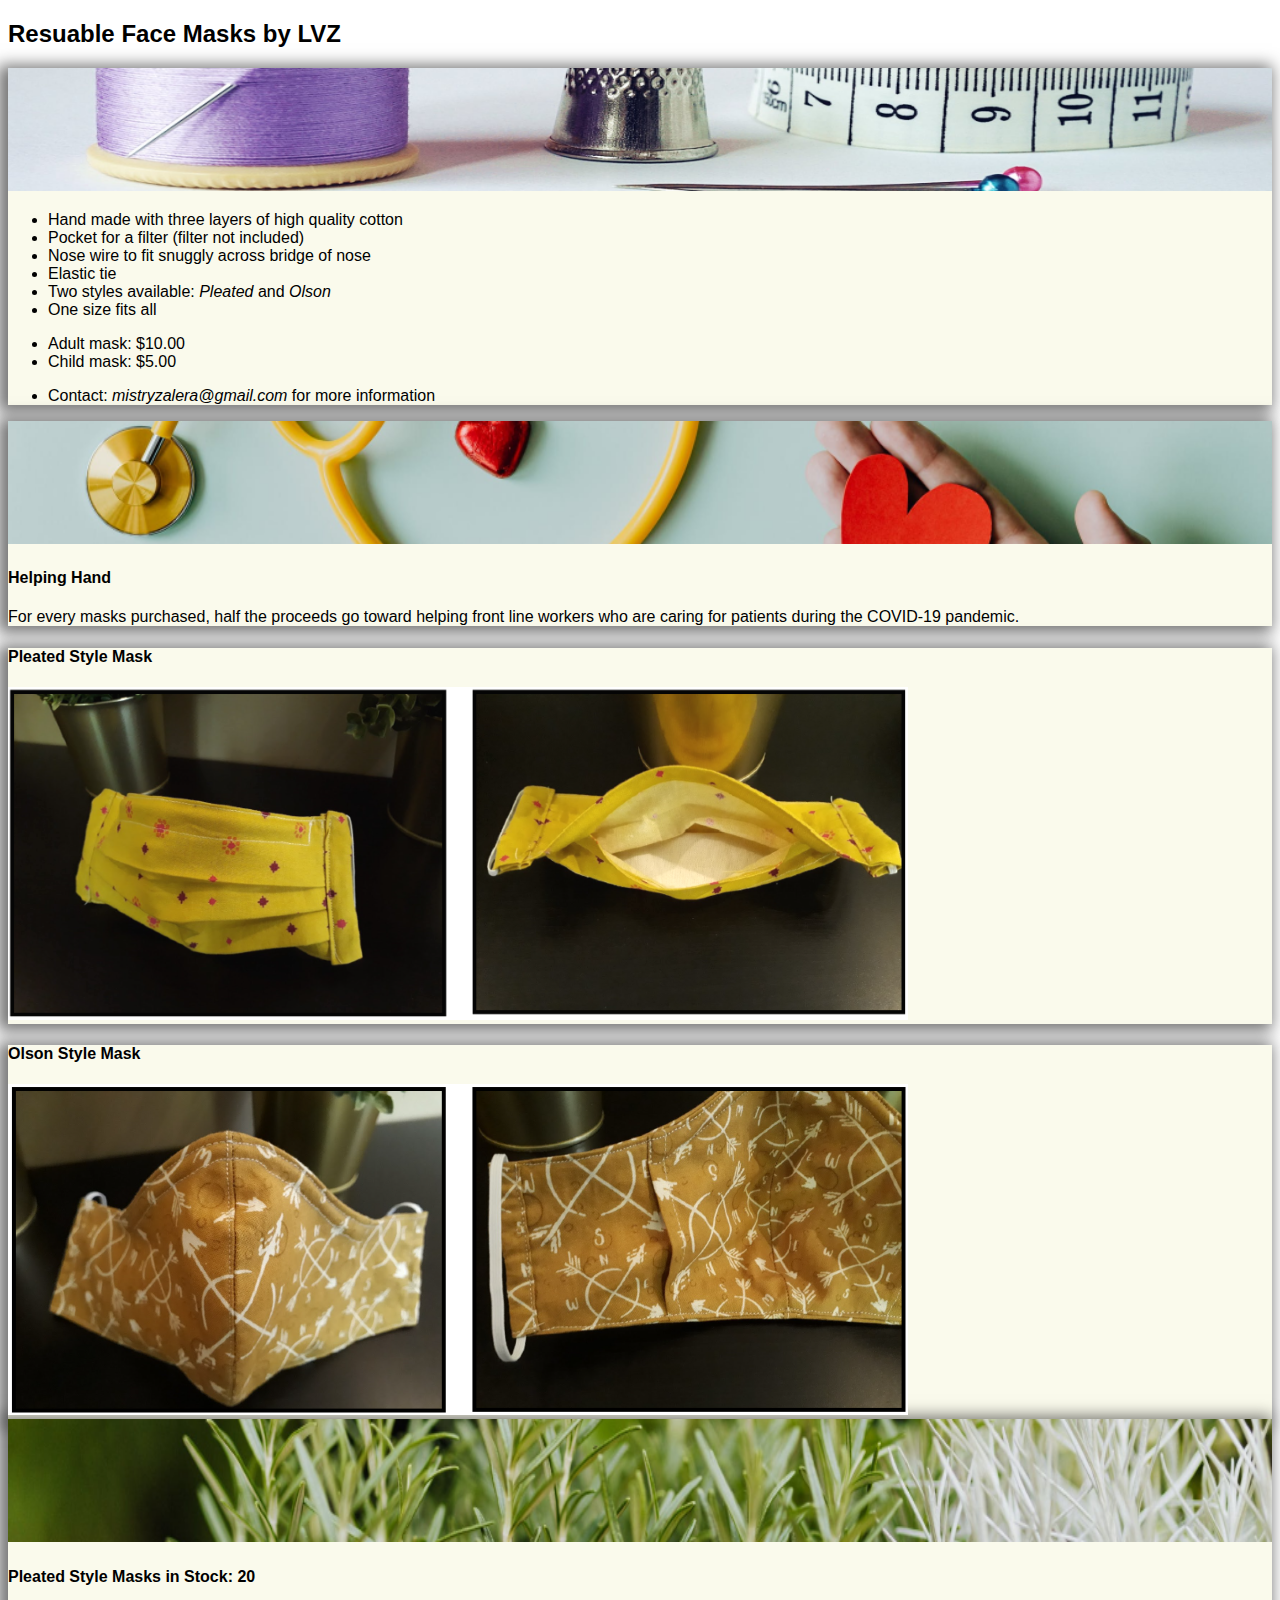
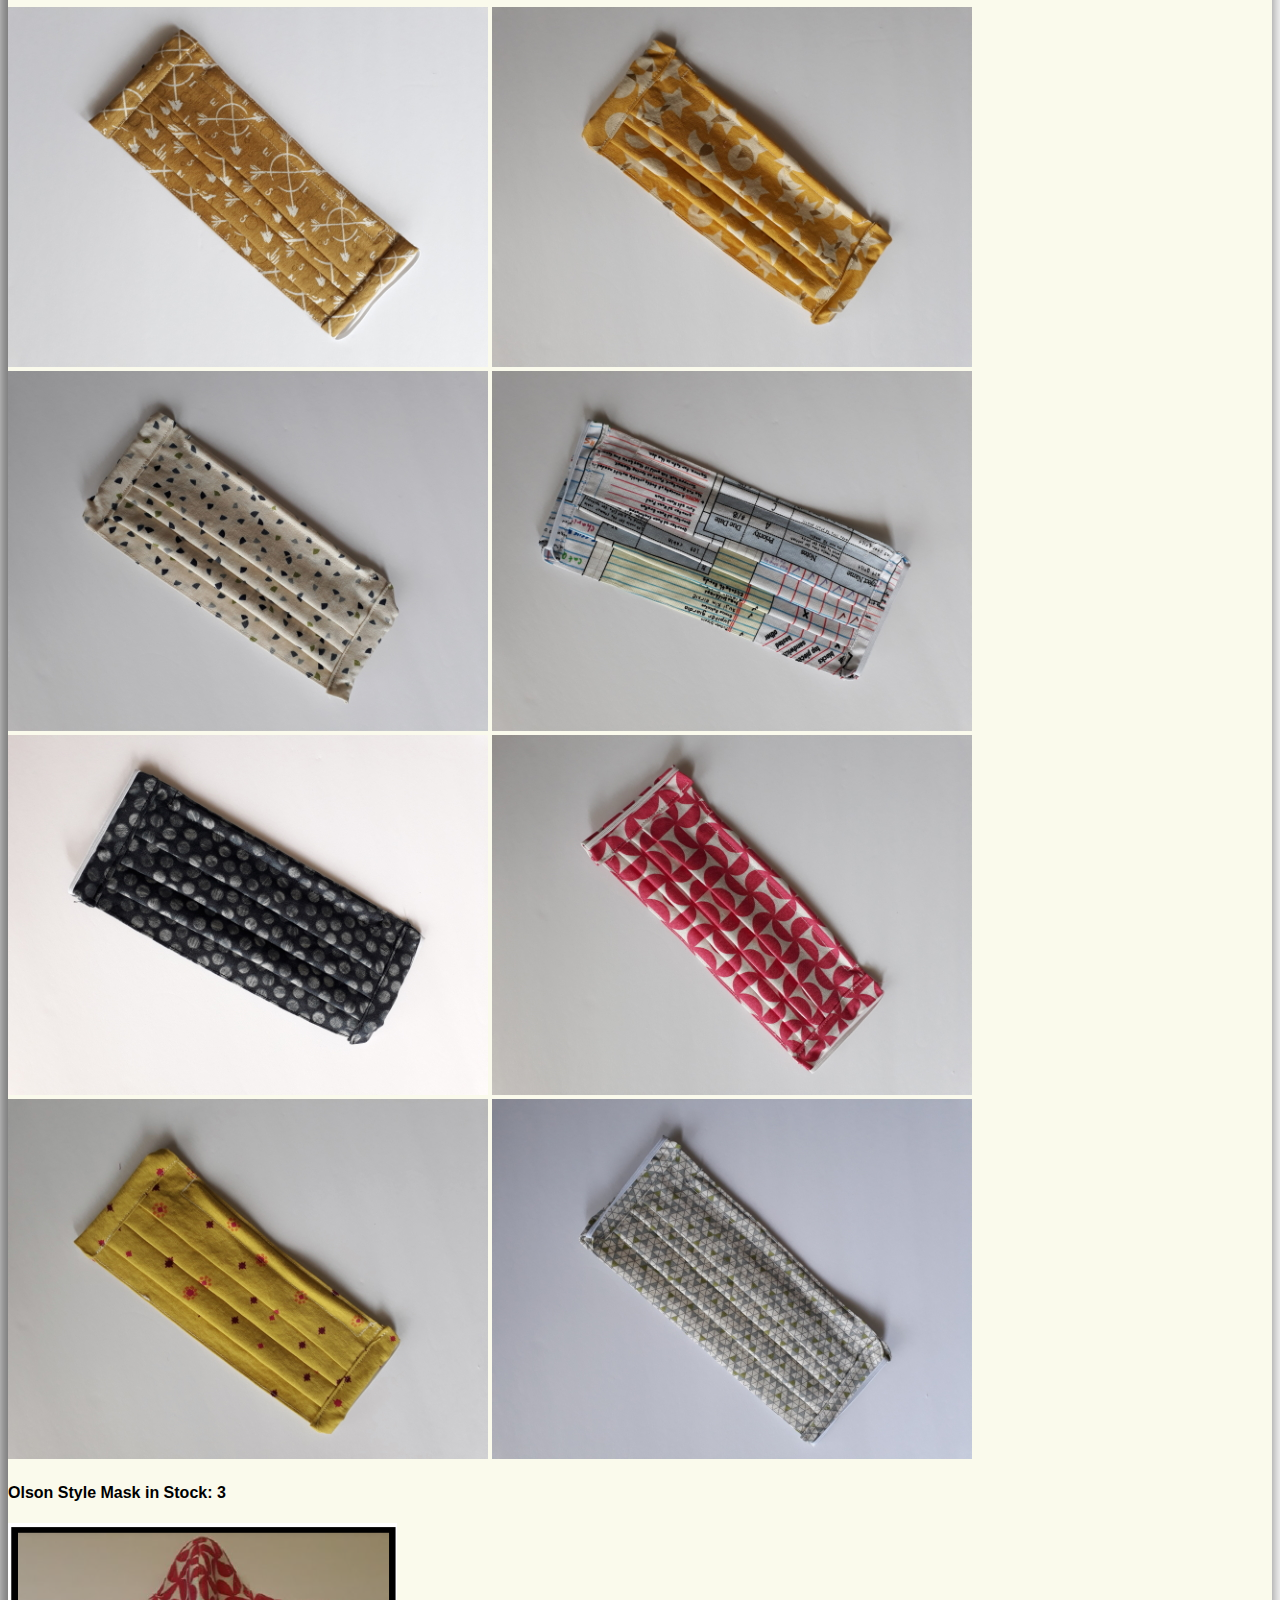
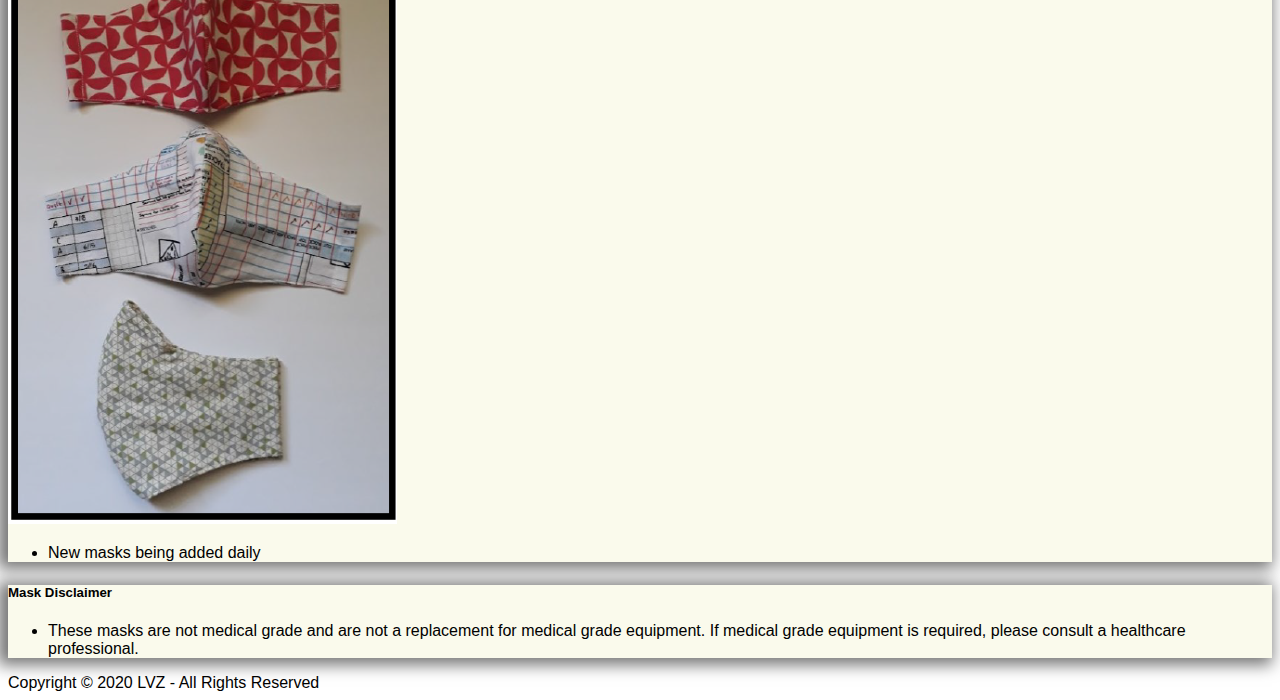
<file: facemask/index.html>
<!DOCTYPE html>
<html lang="en">

<head>
    <meta charset="UTF-8">
    <meta name="viewport" content="width=device-width, initial-scale=1.0">
    <!-- favicon -->
    <link rel="apple-touch-icon" sizes="180x180" href="/favicon_io/apple-touch-icon.png">
    <link rel="icon" type="image/png" sizes="32x32" href="/favicon_io/favicon-32x32.png">
    <link rel="icon" type="image/png" sizes="16x16" href="/favicon_io/favicon-16x16.png">
    <link rel="manifest" href="/favicon_io/site.webmanifest">
    <!-- CSS -->
    <link rel="stylesheet" href="https://stackpath.bootstrapcdn.com/bootstrap/4.5.0/css/bootstrap.min.css"
        integrity="sha384-9aIt2nRpC12Uk9gS9baDl411NQApFmC26EwAOH8WgZl5MYYxFfc+NcPb1dKGj7Sk" crossorigin="anonymous">
    <link rel="stylesheet" href="/styles/site.css">
    <title>Resuable Face Masks By LVZ</title>
</head>

<body>
    <div class="container">
        <header class="mt-3">
            <div class="row justify-content-center">
                <div class="col-11">
                    <h2 class="text-dark text-uppercase">
                        Resuable Face Masks by LVZ
                    </h2>
                </div>
            </div>
        </header>

        <div class="row justify-content-center">
            <div class="col-sm-11">
                <div class="card mt-3">
                    <img class="card-img-top" src="/images/facemasks/header.png" alt="Header">
                    <div class="card-body">
                        <div class="row">
                            <div class="col-md-6">
                                <ul>
                                    <li>Hand made with three layers of high quality cotton</li>
                                    <li>Pocket for a filter (filter not included)</li>
                                    <li>Nose wire to fit snuggly across bridge of nose</li>
                                    <li>Elastic tie</li>
                                    <li>Two styles available: <i>Pleated</i> and <i>Olson</i></li>
                                    <li>One size fits all</li>
                                </ul>
                            </div>
                            <div class="col-md-6">
                                <ul>
                                    <li>Adult mask: $10.00</li>
                                    <li>Child mask: $5.00</li>
                                </ul>
                                <ul>
                                    <li>Contact: <span class="text-danger"><i>mistryzalera@gmail.com</i></span> for more
                                        information</li>
                                </ul>
                            </div>
                        </div>
                    </div>
                </div>

                <div class="card mt-3">
                    <img class="card-img-top" src="/images/facemasks/helpinghand.png" alt="Helping">
                    <div class="card-body">
                        <h4 class="card-title text-info">Helping Hand</h4>
                        <p class="card-text">For every masks purchased, half the proceeds go toward helping front line
                            workers who are caring for patients during the COVID-19 pandemic.</p>
                    </div>
                </div>

                <div class="card mt-3">
                    <div class="card-body">
                        <h4 class="card-title text-info">Pleated Style Mask</h4>
                        <div class="text-center">
                            <img class="img-fluid" src="/images/facemasks/pleatedstylemask.png" alt="Pleated Style Mask">
                        </div>
                    </div>
                </div>

                <div class="card mt-3">
                    <div class="card-body">
                        <h4 class="card-title text-info">Olson Style Mask</h4>
                        <div class="text-center">
                            <img class="img-fluid" src="/images/facemasks/olsonstylemask.png" alt="Olson Style Mask">
                        </div>
                    </div>
                </div>

                <div class="card mt-3">
                    <img class="card-img-top" src="/images/facemasks/forsale.png" alt="For Sale">
                    <div class="card-body">
                        <h4 class="card-title text-info">Pleated Style Masks in Stock: 20</h4>
                        <div class="text-center">
                            <img class="img-fluid mb-1" src="/images/facemasks/m1.jpg" alt="Pleated Style Masks">
                            <img class="img-fluid mb-1" src="/images/facemasks/m2.jpg" alt="Pleated Style Masks">
                            <img class="img-fluid mb-1" src="/images/facemasks/m3.jpg" alt="Pleated Style Masks">
                            <img class="img-fluid mb-1" src="/images/facemasks/m4.jpg" alt="Pleated Style Masks">
                            <img class="img-fluid mb-1" src="/images/facemasks/m5.jpg" alt="Pleated Style Masks">
                            <img class="img-fluid mb-1" src="/images/facemasks/m6.jpg" alt="Pleated Style Masks">
                            <img class="img-fluid mb-1" src="/images/facemasks/m7.jpg" alt="Pleated Style Masks">
                            <img class="img-fluid mb-1" src="/images/facemasks/m8.jpg" alt="Pleated Style Masks">
                        </div>

                        <h4 class="card-title text-info mt-3">Olson Style Mask in Stock: 3</h4>
                        <div class="text-center">
                            <img class="img-fluid" src="/images/facemasks/olsonitems.png" alt="Olson Style Masks">
                        </div>
                        <ul>
                            <li>New masks being added daily</li>
                        </ul>
                    </div>
                </div>

                <div class="card mt-3">
                    <div class="card-body">
                        <h5 class="card-title text-info">Mask Disclaimer</h5>
                        <div class="card-body">
                            <ul>
                                <li>These masks are not medical grade and are not a replacement for medical grade
                                    equipment. If medical grade equipment is required, please consult a healthcare
                                    professional.</li>
                            </ul>
                        </div>
                    </div>
                </div>

            </div>
        </div>
        <footer class="text-center mt-3">
            Copyright © 2020 LVZ - All Rights Reserved
        </footer>
    </div>
</body>

</html>
</file>
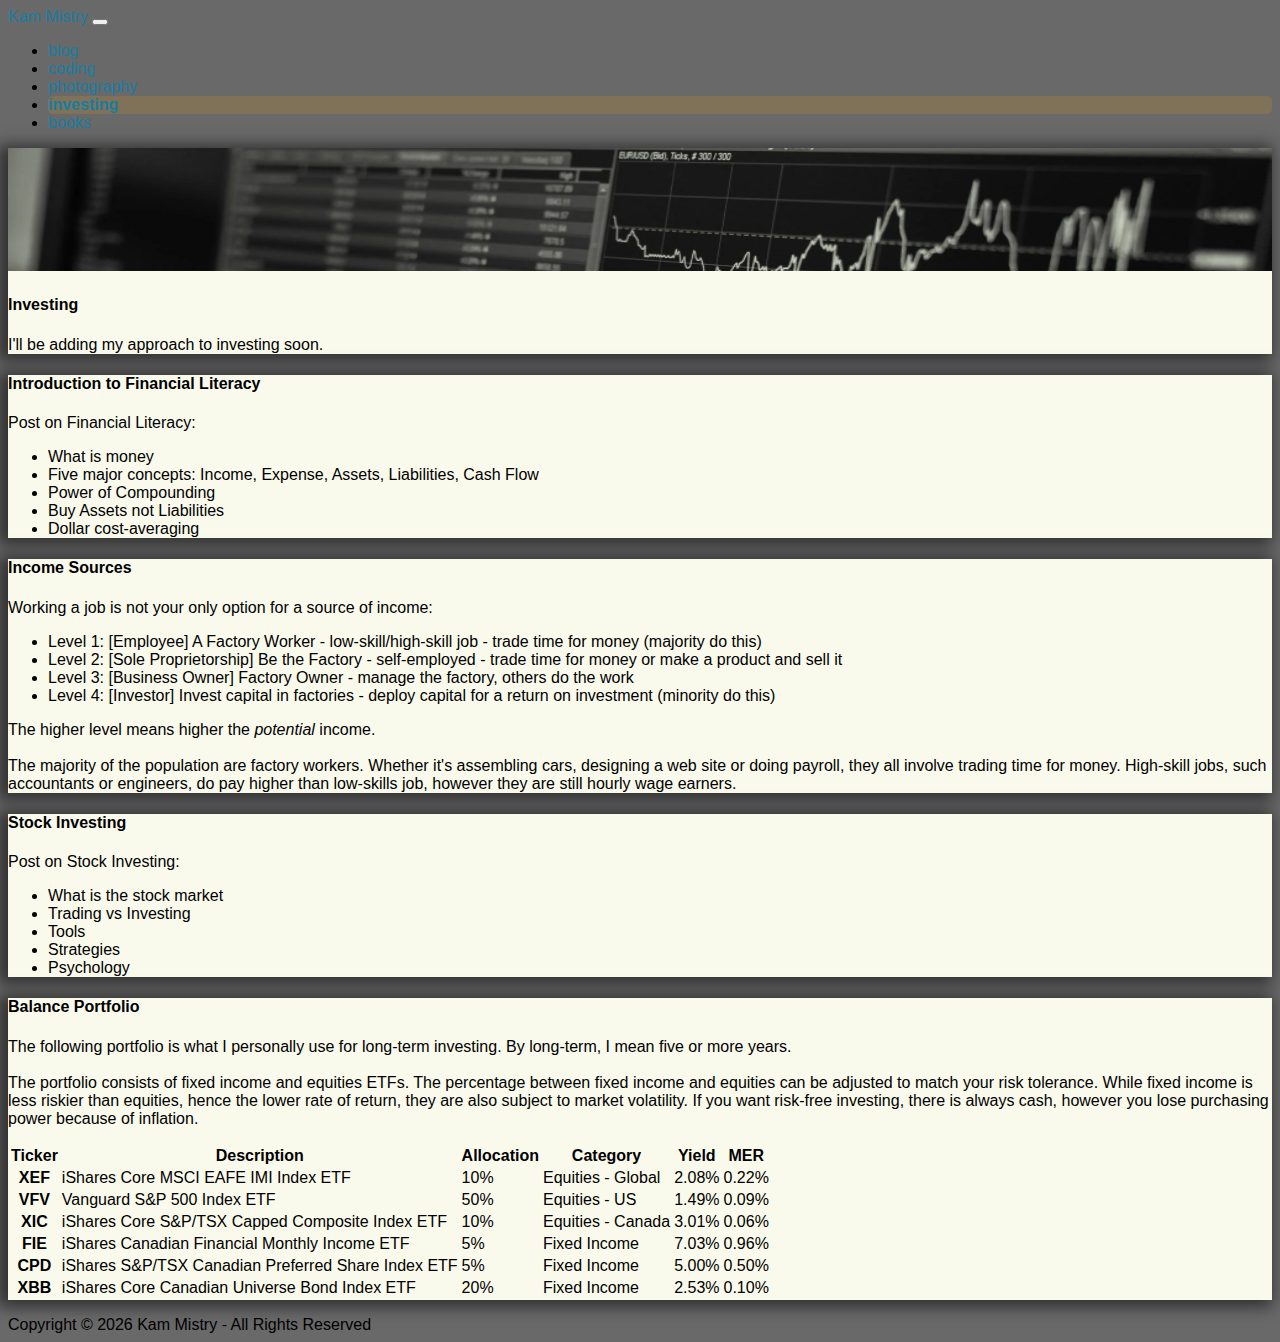
<file: investing/index.html>
<!DOCTYPE html>
<html lang="en">

<head>
    <meta charset="UTF-8">
    <meta name="viewport" content="width=device-width, initial-scale=1.0">
    <!-- favicon -->
    <link rel="apple-touch-icon" sizes="180x180" href="/favicon_io/apple-touch-icon.png">
    <link rel="icon" type="image/png" sizes="32x32" href="/favicon_io/favicon-32x32.png">
    <link rel="icon" type="image/png" sizes="16x16" href="/favicon_io/favicon-16x16.png">
    <link rel="manifest" href="favicon_io/site.webmanifest">
    <!-- CSS -->
    <link rel="stylesheet" href="https://cdn.jsdelivr.net/npm/bootstrap@4.5.3/dist/css/bootstrap.min.css"
        integrity="sha384-TX8t27EcRE3e/ihU7zmQxVncDAy5uIKz4rEkgIXeMed4M0jlfIDPvg6uqKI2xXr2" crossorigin="anonymous">
    <link rel="stylesheet" href="/styles/site.css">
    <title>Investing | Kam Mistry</title>
</head>

<body class="page-background">
    <div class="container">
        <header>
            <nav class="navbar navbar-expand-lg navbar-light bg-light">
                <a class="navbar-brand" href="/">Kam Mistry</a>
                <button class="navbar-toggler" type="button" data-toggle="collapse" data-target="#navbarSupportedContent"
                    aria-controls="navbarSupportedContent" aria-expanded="false" aria-label="Toggle navigation">
                    <span class="navbar-toggler-icon"></span>
                </button>

                <div class="collapse navbar-collapse" id="navbarSupportedContent">
                    <ul class="navbar-nav mr-auto">
                        <!-- place holder -->
                    </ul>
                    <ul class="navbar-nav">
                        <li class="nav-item">
                            <a class="nav-link" href="/blog">blog </a>
                        </li>
                        <li class="nav-item">
                            <a class="nav-link" href="/coding">coding</a>
                        </li>
                        <li class="nav-item">
                            <a class="nav-link" href="/photography">photography</a>
                        </li>
                        <li class="nav-item active">
                            <a class="nav-link" href="/investing">investing</a>
                        </li>
                        <li class="nav-item">
                            <a class="nav-link" href="/books">books</a>
                        </li>
                    </ul>
                </div>
            </nav>
        </header>

        <div class="row justify-content-center">
            <div class="col-sm-11">
                <div class="card mt-3">
                    <img class="card-img-top" src="/images/investing/blog-post-001-header.png" alt="Investing">
                    <div class="card-body">
                        <h4 class="card-title">Investing</h4>
                        <p class="card-text">I'll be adding my approach to investing soon.</p>
                    </div>
                </div>

                <!-- content -->

                <!-- template
                <div class="card mt-3">
                    <div class="card-body">
                        <h4 class="card-title">Lighting with On-Camera Flash</h4>
                        <p class="card-text">Post on On-Camera Flash:
                            <ul>
                                <li>Sync Speed</li>
                                <li>Exposure levels</li>
                                <li>Bounce Light</li>
                            </ul>
                        </p>
                    </div>
                </div>
                -->

                <div class="card mt-3">
                    <div class="card-body">
                        <h4 class="card-title">Introduction to Financial Literacy</h4>
                        <p class="card-text">Post on Financial Literacy:
                            <ul>
                                <li>What is money</li>
                                <li>Five major concepts: Income, Expense, Assets, Liabilities, Cash Flow</li>
                                <li>Power of Compounding</li>
                                <li>Buy Assets not Liabilities</li>
                                <li>Dollar cost-averaging</li>
                            </ul>
                        </p>
                    </div>
                </div>

                <div class="card mt-3">
                    <div class="card-body">
                        <h4 class="card-title">Income Sources</h4>
                        <p class="card-text">Working a job is not your only option for a source of income:
                            <ul>
                                <li>Level 1: [Employee] A Factory Worker - low-skill/high-skill job - trade time for money (majority do this)</li>
                                <li>Level 2: [Sole Proprietorship] Be the Factory - self-employed - trade time for money or make a product and sell it</li>
                                <li>Level 3: [Business Owner] Factory Owner - manage the factory, others do the work</li>
                                <li>Level 4: [Investor] Invest capital in factories - deploy capital for a return on investment (minority do this)</li>
                            </ul>
                            The higher level means higher the <i>potential</i> income.
                            <br /><br />
                            The majority of the population are factory workers. Whether
                            it's assembling cars, designing a web site or doing payroll, they all involve trading time for money. High-skill jobs,
                            such accountants or engineers, do pay higher than low-skills job, however they are still hourly wage earners.
                        </p>
                    </div>
                </div>

                <div class="card mt-3">
                    <div class="card-body">
                        <h4 class="card-title">Stock Investing</h4>
                        <p class="card-text">Post on Stock Investing:
                            <ul>
                                <li>What is the stock market</li>
                                <li>Trading vs Investing</li>
                                <li>Tools</li>
                                <li>Strategies</li>
                                <li>Psychology</li>
                            </ul>
                        </p>
                    </div>
                </div>

                <div class="card mt-3">
                    <div class="card-body">
                        <h4 class="card-title">Balance Portfolio</h4>
                        <p class="card-text">The following portfolio is what I personally use for long-term investing. By long-term, I mean five or
                            more years.
                            <br /><br />
                            The portfolio consists of fixed income and equities ETFs. The percentage between fixed income and equities can be adjusted
                            to match your risk tolerance. While fixed income is less riskier than equities, hence the lower rate of return, they are
                            also subject to market volatility. If you want risk-free investing, there is always cash, however you lose purchasing
                            power because of inflation.
                            <table class="table table-striped">
                                <thead>
                                    <tr>
                                        <th scope="col-sm">Ticker</th>
                                        <th scope="col-sm">Description</th>
                                        <th scope="col-sm">Allocation</th>
                                        <th scope="col-sm">Category</th>
                                        <th scope="col-sm">Yield</th>
                                        <th scope="col-sm">MER</th>
                                    </tr>
                                </thead>
                                <tbody>
                                    <tr>
                                        <th scope="row">XEF</th>
                                        <td>iShares Core MSCI EAFE IMI Index ETF</td>
                                        <td>10%</td>
                                        <td>Equities - Global</td>
                                        <td>2.08%</td>
                                        <td>0.22%</td>
                                    </tr>
                                    <tr>
                                        <th scope="row">VFV</th>
                                        <td>Vanguard S&P 500 Index ETF</td>
                                        <td>50%</td>
                                        <td>Equities - US</td>
                                        <td>1.49%</td>
                                        <td>0.09%</td>
                                    </tr>
                                    <tr>
                                        <th scope="row">XIC</th>
                                        <td>iShares Core S&P/TSX Capped Composite Index ETF</td>
                                        <td>10%</td>
                                        <td>Equities - Canada</td>
                                        <td>3.01%</td>
                                        <td>0.06%</td>
                                    </tr>
                                    <tr>
                                        <th scope="row">FIE</th>
                                        <td>iShares Canadian Financial Monthly Income ETF</td>
                                        <td>5%</td>
                                        <td>Fixed Income</td>
                                        <td>7.03%</td>
                                        <td>0.96%</td>
                                    </tr>
                                    <tr>
                                        <th scope="row">CPD</th>
                                        <td>iShares S&P/TSX Canadian Preferred Share Index ETF</td>
                                        <td>5%</td>
                                        <td>Fixed Income</td>
                                        <td>5.00%</td>
                                        <td>0.50%</td>
                                    </tr>
                                    <tr>
                                        <th scope="row">XBB</th>
                                        <td>iShares Core Canadian Universe Bond Index ETF</td>
                                        <td>20%</td>
                                        <td>Fixed Income</td>
                                        <td>2.53%</td>
                                        <td>0.10%</td>
                                    </tr>
                                </tbody>
                            </table>
                        </p>
                    </div>
                </div>

            </div>
        </div>
    </div>

    <footer class="text-center mt-3">
        Copyright © <span id="currentYear"></span> Kam Mistry - All Rights Reserved
    </footer>

    <!-- scripts-->
    <script type="text/javascript" src="/scripts/site.js"></script>
    <script src="https://code.jquery.com/jquery-3.5.1.slim.min.js" integrity="sha384-DfXdz2htPH0lsSSs5nCTpuj/zy4C+OGpamoFVy38MVBnE+IbbVYUew+OrCXaRkfj"
        crossorigin="anonymous">
    </script>
    <script src="https://cdn.jsdelivr.net/npm/bootstrap@4.5.3/dist/js/bootstrap.bundle.min.js"
        integrity="sha384-ho+j7jyWK8fNQe+A12Hb8AhRq26LrZ/JpcUGGOn+Y7RsweNrtN/tE3MoK7ZeZDyx" crossorigin="anonymous">
    </script>

</body>

</html>
</file>
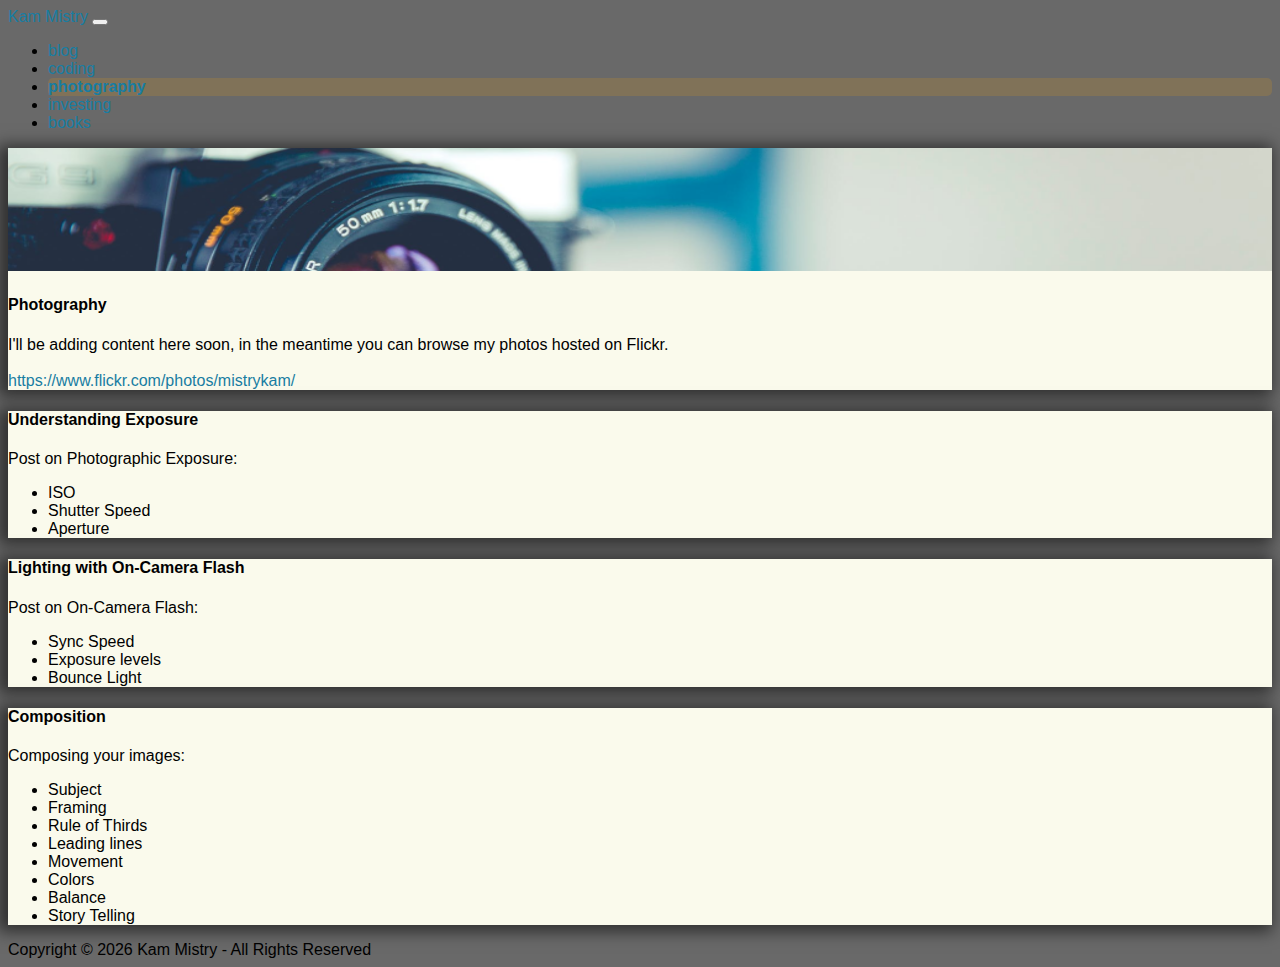
<file: photography/index.html>
<!DOCTYPE html>
<html lang="en">

<head>
    <meta charset="UTF-8">
    <meta name="viewport" content="width=device-width, initial-scale=1.0">
    <!-- favicon -->
    <link rel="apple-touch-icon" sizes="180x180" href="/favicon_io/apple-touch-icon.png">
    <link rel="icon" type="image/png" sizes="32x32" href="/favicon_io/favicon-32x32.png">
    <link rel="icon" type="image/png" sizes="16x16" href="/favicon_io/favicon-16x16.png">
    <link rel="manifest" href="favicon_io/site.webmanifest">
    <!-- CSS -->
    <link rel="stylesheet" href="https://cdn.jsdelivr.net/npm/bootstrap@4.5.3/dist/css/bootstrap.min.css"
        integrity="sha384-TX8t27EcRE3e/ihU7zmQxVncDAy5uIKz4rEkgIXeMed4M0jlfIDPvg6uqKI2xXr2" crossorigin="anonymous">
    <link rel="stylesheet" href="/styles/site.css">
    <title>Photography | Kam Mistry</title>
</head>

<body class="page-background">
    <div class="container">
        <header>
            <nav class="navbar navbar-expand-lg navbar-light bg-light">
                <a class="navbar-brand" href="/">Kam Mistry</a>
                <button class="navbar-toggler" type="button" data-toggle="collapse" data-target="#navbarSupportedContent"
                    aria-controls="navbarSupportedContent" aria-expanded="false" aria-label="Toggle navigation">
                    <span class="navbar-toggler-icon"></span>
                </button>

                <div class="collapse navbar-collapse" id="navbarSupportedContent">
                    <ul class="navbar-nav mr-auto">
                        <!-- place holder -->
                    </ul>
                    <ul class="navbar-nav">
                        <li class="nav-item">
                            <a class="nav-link" href="/blog">blog </a>
                        </li>
                        <li class="nav-item">
                            <a class="nav-link" href="/coding">coding</a>
                        </li>
                        <li class="nav-item active">
                            <a class="nav-link" href="/photography">photography</a>
                        </li>
                        <li class="nav-item">
                            <a class="nav-link" href="/investing">investing</a>
                        </li>
                        <li class="nav-item">
                            <a class="nav-link" href="/books">books</a>
                        </li>
                    </ul>
                </div>
            </nav>
        </header>

        <div class="row justify-content-center">
            <div class="col-sm-11">

                <div class="card mt-3">
                    <img class="card-img-top" src="/images/photography/blog-post-001-header.png" alt="My Photos">
                    <div class="card-body">
                        <h4 class="card-title">Photography</h4>
                        <p class="card-text">I'll be adding content here soon, in the meantime you can browse my photos
                            hosted on Flickr.
                            <br /><br />
                            <a target="_blank" href="https://www.flickr.com/photos/mistrykam/">https://www.flickr.com/photos/mistrykam/</a>
                    </div>
                </div>

                <!-- content -->

                <!-- template
                <div class="card mt-3">            
                    <div class="card-body">
                        <h4 class="card-title">Blog Title Here</h4>                
                        <p class="card-text">Lorem ipsum dolor sit amet consectetur adipisicing elit. Suscipit
                            voluptates dolore ipsum veniam omnis ipsam ab perspiciatis reprehenderit molestiae,
                            similique voluptatem et eligendi a cum, natus ex? Natus temporibus quis doloremque minima
                            adipisci fuga atque dolores consequuntur quod! Debitis ipsum iusto accusamus maiores ipsam
                            vero quo consequatur. A, architecto non?</p>
                        <a href="#" class="btn btn-primary text-uppercase">Read More</a>
                    </div>
                </div>
                -->

                <div class="card mt-3">
                    <div class="card-body">
                        <h4 class="card-title">Understanding Exposure</h4>
                        <p class="card-text">Post on Photographic Exposure:
                            <ul>
                                <li>ISO</li>
                                <li>Shutter Speed</li>
                                <li>Aperture</li>
                            </ul>
                        </p>
                    </div>
                </div>

                <div class="card mt-3">
                    <div class="card-body">
                        <h4 class="card-title">Lighting with On-Camera Flash</h4>
                        <p class="card-text">Post on On-Camera Flash:
                            <ul>
                                <li>Sync Speed</li>
                                <li>Exposure levels</li>
                                <li>Bounce Light</li>
                            </ul>
                        </p>
                    </div>
                </div>

                <div class="card mt-3">
                    <div class="card-body">
                        <h4 class="card-title">Composition</h4>
                        <p class="card-text">Composing your images:
                            <ul>
                                <li>Subject</li>
                                <li>Framing</li>
                                <li>Rule of Thirds</li>
                                <li>Leading lines</li>
                                <li>Movement</li>
                                <li>Colors</li>
                                <li>Balance</li>
                                <li>Story Telling</li>
                            </ul>
                        </p>
                    </div>
                </div>

            </div>
        </div>
    </div>

    <footer class="text-center mt-3">
        Copyright © <span id="currentYear"></span> Kam Mistry - All Rights Reserved
    </footer>

    <!-- scripts-->
    <script type="text/javascript" src="/scripts/site.js"></script>
    <script src="https://code.jquery.com/jquery-3.5.1.slim.min.js" integrity="sha384-DfXdz2htPH0lsSSs5nCTpuj/zy4C+OGpamoFVy38MVBnE+IbbVYUew+OrCXaRkfj"
        crossorigin="anonymous">
    </script>
    <script src="https://cdn.jsdelivr.net/npm/bootstrap@4.5.3/dist/js/bootstrap.bundle.min.js"
        integrity="sha384-ho+j7jyWK8fNQe+A12Hb8AhRq26LrZ/JpcUGGOn+Y7RsweNrtN/tE3MoK7ZeZDyx" crossorigin="anonymous">
    </script>

</body>

</html>
</file>
<file: styles/site.css>
body {
    font-family: "open sans", helvetica, sans-serif;
    /* border: 1px red solid; */
}

a {
    color: #187da2;
    text-decoration: none;
}

a:hover {
    text-decoration: underline rgb(241, 200, 85);
}

.home-background {
    background-image: url("/images/home-background.jpg");
    background-position: center center;
    background-repeat: no-repeat;
    background-attachment: fixed;
    background-size: cover;
    background-color: #464646;
}

.home-grid-container {
    display: grid;
    height: 100vh;
    width: 100%;
    justify-content: center;
    align-content: center;
}

.home-item-highlight {
    background-color: rgba(7, 6, 6, 0.644);
    padding-bottom: 6px;
}

.home-title-text {
    font-size: 2.5rem;
    text-transform: uppercase;
    color: rgba(236, 236, 246, 0.972);
}

.home-menu-text {
    font-size: 1.3rem;
    text-transform: lowercase;
    color: rgb(241, 200, 85);
}

.home-menu-text:hover {
    border-radius: 5px;
    background-color: rgba(7, 6, 6, 0.363);
    color: rgb(222, 223, 174);
    text-decoration: none;
}

.page-background {
    background-color: #333333bb;
}

.nav-item.active {
    font-weight: 600;
    background-color: rgba(255, 166, 0, 0.157);
    border-radius: 5px;
}

.bg-menu {
    background-color: #ffffcc;
}

.card {
    background-color: rgb(250, 250, 236);
    /* box-shadow: 0 12px 16px 0 rgb(188 192 199 / 35%); */
    box-shadow: -5px 2px 15px 5px rgba(0, 0, 0, 0.54);
}

.card-img-top {
    width: 100%;
    height: 123px;
}
@media only screen and (max-width: 600px) {
    /* Probably some parent element that limits the img width */
    .card-img-top {
        height: 44px;
    }
}
</file>
